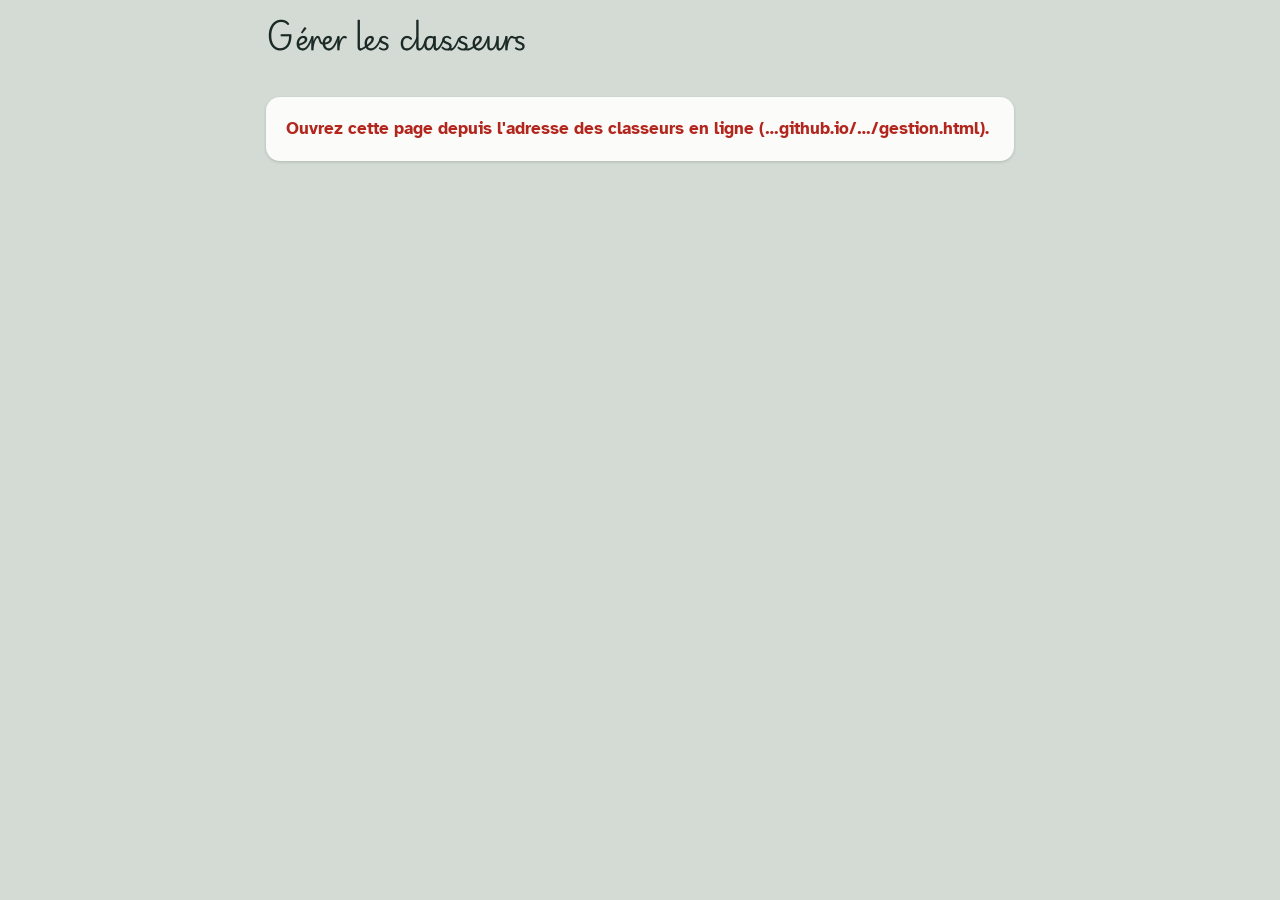
<file: gestion.html>
<!doctype html>
<html lang="fr">
<head>
<meta charset="utf-8">
<meta name="viewport" content="width=device-width, initial-scale=1, viewport-fit=cover">
<meta name="robots" content="noindex, nofollow">
<meta name="apple-mobile-web-app-capable" content="yes">
<meta name="mobile-web-app-capable" content="yes">
<meta name="apple-mobile-web-app-title" content="Gérer le classeur">
<title>Gérer le classeur</title>
<style>
/* Page de gestion : une colonne de cartes-intercalaires, une barre « Publier » collée en bas.
   Les changements restent sur l'appareil jusqu'à « Publier », qui les envoie en une seule fois. */
@font-face { font-family: "Playwrite FR Moderne"; src: url("vendor/fonts/playwrite-fr-moderne-latin-400-normal.woff2") format("woff2"); font-display: swap; }
@font-face { font-family: "Atkinson Hyperlegible"; src: url("vendor/fonts/atkinson-hyperlegible-latin-400-normal.woff2") format("woff2"); font-weight: 400; font-display: swap; }
@font-face { font-family: "Atkinson Hyperlegible"; src: url("vendor/fonts/atkinson-hyperlegible-latin-700-normal.woff2") format("woff2"); font-weight: 700; font-display: swap; }

:root {
  --fond: #d3dbd4;
  --carte: #fbfcfa;
  --texte: #1b2a26;
  --doux: #55655e;
  --trait: #b8c4bb;
  --champ: #ffffff;
  --bleu: #2a4a9c;
  --bleu-texte: #ffffff;
  --rouge: #b3261e;
  --vert: #24734a;
  --ombre: rgba(20, 35, 30, .18);
  --onglet-1: #f3a7ba; --onglet-2: #f4d36b; --onglet-3: #a2d7a7;
  --onglet-4: #9dc8ef; --onglet-5: #f5b481; --onglet-6: #c6b5ee;
  --encre-onglet: #1d2a5e;
  --ecriture: "Playwrite FR Moderne", "Segoe Script", cursive;
  --lecture: "Atkinson Hyperlegible", system-ui, -apple-system, "Segoe UI", Roboto, sans-serif;
}
@media (prefers-color-scheme: dark) {
  :root:not([data-theme="light"]) {
    --fond: #17231e; --carte: #1f2d27; --texte: #e7eee8; --doux: #a3b3aa; --trait: #3d5047;
    --champ: #15201b; --bleu: #9db6f5; --bleu-texte: #10182f; --rouge: #ff8a80; --vert: #7fd3a3;
    --ombre: rgba(0, 0, 0, .45); color-scheme: dark;
  }
}
:root[data-theme="dark"] {
  --fond: #17231e; --carte: #1f2d27; --texte: #e7eee8; --doux: #a3b3aa; --trait: #3d5047;
  --champ: #15201b; --bleu: #9db6f5; --bleu-texte: #10182f; --rouge: #ff8a80; --vert: #7fd3a3;
  --ombre: rgba(0, 0, 0, .45); color-scheme: dark;
}

*, *::before, *::after { box-sizing: border-box; }
[hidden] { display: none !important; }
body {
  margin: 0; background: var(--fond); color: var(--texte);
  font-family: var(--lecture); font-size: 17px; line-height: 1.45;
  -webkit-text-size-adjust: 100%;
}
.page {
  max-width: 780px; margin: 0 auto;
  padding-top: max(16px, env(safe-area-inset-top, 0px));
  padding-bottom: 140px;
  padding-left: max(16px, env(safe-area-inset-left, 0px));
  padding-right: max(16px, env(safe-area-inset-right, 0px));
  display: grid; gap: 20px;
}
.entete { display: flex; align-items: center; gap: 12px; flex-wrap: wrap; }
.entete h1 { flex: 1 1 auto; margin: 0; font-family: var(--ecriture); font-weight: 400; font-size: 1.7rem; line-height: 1.6; }

button, .bouton, select, input { font: inherit; }
.bouton {
  display: inline-flex; align-items: center; justify-content: center; gap: 8px;
  min-height: 44px; padding: 0 16px; border-radius: 22px;
  border: 1px solid var(--trait); background: var(--carte); color: var(--texte);
  font-weight: 700; text-decoration: none; cursor: pointer; -webkit-tap-highlight-color: transparent;
}
.bouton:disabled { opacity: .45; cursor: default; }
.bouton--principal { background: var(--bleu); border-color: var(--bleu); color: var(--bleu-texte); }
.bouton--discret { border-color: transparent; background: transparent; color: var(--doux); font-weight: 400; text-decoration: underline; padding: 0 4px; }
:focus-visible { outline: 3px solid var(--bleu); outline-offset: 2px; }
svg.i { width: 20px; height: 20px; fill: none; stroke: currentColor; stroke-width: 1.9; stroke-linecap: round; stroke-linejoin: round; flex: none; }

.carte { background: var(--carte); border-radius: 14px; padding: 20px; box-shadow: 0 1px 3px var(--ombre); }
.carte h2 { margin: 0 0 8px; font-size: 1.2rem; }
.carte p { margin: 0 0 12px; }
.etapes { margin: 0 0 16px; padding-left: 1.3em; display: grid; gap: 8px; }
.champ { display: grid; gap: 6px; }
.champ span { font-weight: 700; font-size: .95rem; }
.champ input {
  width: 100%; min-height: 46px; padding: 8px 12px; border-radius: 10px;
  border: 1px solid var(--trait); background: var(--champ); color: var(--texte);
}
.ligne-boutons { display: flex; flex-wrap: wrap; gap: 10px; align-items: center; margin-top: 14px; }
.note { color: var(--doux); font-size: .92rem; }
.erreur { color: var(--rouge); font-weight: 700; }

/* Page de garde */
details.carte summary { cursor: pointer; font-weight: 700; font-size: 1.05rem; list-style-position: inside; }
details.carte[open] summary { margin-bottom: 14px; }
.reglages { display: grid; gap: 14px; }

/* Intercalaires */
.rubriques { display: grid; gap: 26px; }
.rubrique { position: relative; }
.rubrique__onglet {
  display: flex; align-items: center; gap: 6px; flex-wrap: wrap;
  width: fit-content; max-width: 100%; padding: 8px 8px 8px 14px;
  background: var(--c); color: var(--encre-onglet); border-radius: 12px 12px 0 0;
}
.rubrique__nom {
  min-width: 0; width: 15em; max-width: 100%; min-height: 40px; padding: 4px 8px;
  border: 1px solid transparent; border-radius: 8px; background: rgba(255, 255, 255, .55); color: var(--encre-onglet);
  font-weight: 700; font-size: 1.05rem;
}
.rubrique__nom:focus { background: #fff; border-color: var(--encre-onglet); }
.rubrique__corps {
  background: var(--carte); border-radius: 0 14px 14px 14px; box-shadow: 0 1px 3px var(--ombre);
  border-top: 5px solid var(--c); padding: 6px 14px 14px;
}
.c0 { --c: #c9cfcb; } .c1 { --c: var(--onglet-1); } .c2 { --c: var(--onglet-2); } .c3 { --c: var(--onglet-3); }
.c4 { --c: var(--onglet-4); } .c5 { --c: var(--onglet-5); } .c6 { --c: var(--onglet-6); }

.fiches { list-style: none; margin: 0; padding: 0; }
.fiche { display: flex; align-items: center; gap: 10px; padding: 10px 0; border-bottom: 1px solid var(--trait); }
.fiche__texte { flex: 1 1 auto; min-width: 0; display: grid; gap: 2px; }
.fiche__titre {
  width: 100%; min-height: 42px; padding: 6px 10px; border-radius: 8px;
  border: 1px solid transparent; background: transparent; color: var(--texte); font-weight: 700;
}
.fiche__titre:hover { border-color: var(--trait); }
.fiche__titre:focus { border-color: var(--bleu); background: var(--champ); }
.fiche__meta { padding: 0 10px; font-size: .88rem; color: var(--doux); overflow-wrap: anywhere; }
.fiche__meta a { color: inherit; }
.fiche__meta .nouvelle { color: var(--vert); font-weight: 700; }
.fiche__meta .attention { color: var(--rouge); font-weight: 700; }
.outils { display: flex; gap: 4px; flex: none; align-items: center; }
.icone {
  position: relative; display: inline-grid; place-items: center; width: 40px; height: 40px;
  border-radius: 50%; border: 0; background: transparent; color: var(--texte); cursor: pointer;
  -webkit-tap-highlight-color: transparent;
}
.icone:hover:not(:disabled) { background: rgba(127, 140, 133, .18); }
.icone:disabled { opacity: .25; cursor: default; }
.icone--suppr { color: var(--rouge); }
.rubrique__onglet .icone { color: var(--encre-onglet); }
.icone select { position: absolute; inset: 0; width: 100%; height: 100%; opacity: 0; cursor: pointer; font-size: 16px; }
.est-supprimee .fiche__titre, .est-supprimee .fiche__meta, .rubrique.est-supprimee .rubrique__nom { text-decoration: line-through; opacity: .55; }
.restaurer { min-height: 36px; padding: 0 12px; font-size: .9rem; }

.ajouter {
  position: relative; display: flex; align-items: center; justify-content: center; gap: 8px;
  margin-top: 12px; min-height: 48px; border: 2px dashed var(--trait); border-radius: 12px;
  color: var(--bleu); font-weight: 700; cursor: pointer;
}
.ajouter input { position: absolute; inset: 0; opacity: 0; cursor: pointer; }
.vide { margin: 12px 0 0; color: var(--doux); font-size: .92rem; }
.nouvel-intercalaire { justify-self: start; }

/* Barre « Publier » */
.barre {
  position: fixed; left: 0; right: 0; bottom: 0; z-index: 20;
  background: var(--carte); box-shadow: 0 -2px 12px var(--ombre);
  padding-top: 12px; padding-bottom: max(12px, env(safe-area-inset-bottom, 0px));
  padding-left: max(16px, env(safe-area-inset-left, 0px)); padding-right: max(16px, env(safe-area-inset-right, 0px));
}
.barre__dedans { max-width: 780px; margin: 0 auto; display: flex; align-items: center; gap: 12px; flex-wrap: wrap; }
.barre__texte { flex: 1 1 260px; min-width: 0; margin: 0; }
.barre__texte strong { display: block; }
.barre.est-ok .barre__texte strong { color: var(--vert); }
.barre.est-erreur .barre__texte strong { color: var(--rouge); }
.occupe .page { pointer-events: none; opacity: .7; }

@media (max-width: 560px) {
  .fiche { flex-wrap: wrap; }
  .fiche .outils { width: 100%; justify-content: flex-end; }
  .rubrique__nom { width: 100%; }
}
@media (prefers-reduced-motion: no-preference) {
  .bouton, .icone { transition: background-color .15s ease; }
}

/* Classeurs (un par classe) */
.periode { border: 0; margin: 0; padding: 0; display: grid; gap: 8px; }
.periode legend { font-weight: 700; font-size: .95rem; margin-bottom: 6px; padding: 0; }
.periode input[type="date"] { min-height: 46px; }
.choix { display: flex; flex-wrap: wrap; gap: 10px; align-items: center; }
.puce {
  display: inline-flex; align-items: center; gap: 8px; min-height: 44px; padding: 0 16px 0 12px;
  border-radius: 22px; border: 2px solid transparent; background: var(--carte); color: var(--texte);
  font-weight: 700; cursor: pointer; box-shadow: 0 1px 2px var(--ombre); -webkit-tap-highlight-color: transparent;
}
.puce[aria-pressed="true"] { border-color: var(--texte); }
.puce.est-supprimee span:last-child { text-decoration: line-through; opacity: .6; }
.puce__pastille { width: 16px; height: 16px; border-radius: 50%; background: var(--k); flex: none; }
.puce--ajout { background: transparent; border: 2px dashed var(--trait); box-shadow: none; color: var(--bleu); }
.k-bleu { --k: #2a4a9c; } .k-rouge { --k: #b23a3a; } .k-vert { --k: #2f7a55; }
.k-violet { --k: #6a4aa0; } .k-orange { --k: #cf7428; } .k-gris { --k: #4b5563; }
.classeur-carte { border-top: 8px solid var(--k); display: grid; gap: 14px; }
.classeur-carte__haut { display: flex; align-items: center; gap: 8px; flex-wrap: wrap; }
.classeur-carte__haut h2 { flex: 1 1 auto; margin: 0; }
.deux { display: grid; gap: 14px; grid-template-columns: repeat(auto-fit, minmax(220px, 1fr)); }
.couleurs { display: flex; gap: 10px; flex-wrap: wrap; border: 0; margin: 0; padding: 0; }
.couleurs legend { font-weight: 700; font-size: .95rem; margin-bottom: 6px; padding: 0; }
.couleur { position: relative; width: 44px; height: 44px; border-radius: 50%; background: var(--k); cursor: pointer; }
.couleur input { position: absolute; inset: 0; opacity: 0; cursor: pointer; margin: 0; }
.couleur:has(input:checked) { box-shadow: 0 0 0 3px var(--carte), 0 0 0 6px var(--texte); }
.couleur:has(input:focus-visible) { outline: 3px solid var(--bleu); outline-offset: 6px; }
.lien-eleves { display: flex; gap: 8px; flex-wrap: wrap; align-items: center; }
.lien-eleves input { flex: 1 1 240px; min-width: 0; min-height: 44px; padding: 8px 12px; border-radius: 10px; border: 1px solid var(--trait); background: var(--champ); color: var(--texte); font-size: .92rem; }
.bouton--danger { color: var(--rouge); }
.bandeau { border-left: 6px solid var(--vert); }
.bandeau--cle { border-left-color: #cf7428; }
.bandeau--cle p { margin: 0 0 10px; }
.case { display: flex; gap: 12px; align-items: flex-start; margin-top: 16px; cursor: pointer; }
.case input { width: 22px; height: 22px; margin: 2px 0 0; flex: none; }
.alerte { margin: 0; padding: 10px 12px; border-radius: 10px; background: rgba(179, 38, 30, .08); color: var(--texte); }
</style>
</head>
<body>
<div class="page">
  <header class="entete">
    <h1>Gérer les classeurs</h1>
  </header>

  <p class="carte" id="ecran-chargement" role="status">Ouverture…</p>

  <section class="carte" id="ecran-connexion" hidden>
    <h2>Relier cet appareil aux classeurs</h2>
    <p>Pour modifier les classeurs depuis cet appareil, il faut une clé d'accès GitHub. Cela se fait une seule fois par appareil.</p>
    <ol class="etapes">
      <li>Touchez <b>Créer la clé</b> : GitHub s'ouvre dans un nouvel onglet (connectez-vous si on vous le demande).</li>
      <li>Dans <b>Expiration</b>, choisissez <b>No expiration</b>, puis descendez tout en bas et touchez <b>Generate token</b>.</li>
      <li>Touchez l'icône de copie à côté du code qui commence par <b>ghp_</b>, revenez ici et collez-le ci-dessous.</li>
    </ol>
    <a class="bouton" target="_blank" rel="noopener"
       href="https://github.com/settings/tokens/new?scopes=public_repo,workflow&amp;description=Gestion%20des%20classeurs">Créer la clé</a>
    <form id="form-connexion" class="ligne-boutons" autocomplete="off">
      <label class="champ" style="flex: 1 1 280px">
        <span>Clé d'accès</span>
        <input type="password" id="champ-cle" placeholder="ghp_…" autocapitalize="off" autocorrect="off" spellcheck="false" required>
      </label>
      <button type="submit" class="bouton bouton--principal" style="align-self: end">Se connecter</button>
    </form>
    <p class="erreur" id="erreur-connexion" role="alert" hidden></p>
    <p class="note">La clé reste sur cet appareil. Sur iPad ou iPhone, ajoutez cette page à l'écran d'accueil (bouton Partager, puis « Sur l'écran d'accueil ») : elle s'ouvrira comme une application et gardera la clé.</p>
  </section>

  <section id="ecran-gestion" hidden>
    <div style="display: grid; gap: 22px">
      <p class="carte bandeau" id="bandeau-maj" hidden>
        <b>Une nouvelle version des classeurs est prête.</b> Touchez <b>Publier</b> en bas de l'écran pour l'installer.
      </p>
      <div class="carte bandeau bandeau--cle" id="bandeau-cle" hidden>
        <p><b>Une correction des mises en ligne est prête, mais la clé de cet appareil ne permet pas de l'installer.</b>
          Il faut une nouvelle clé, une seule fois :</p>
        <ol class="etapes">
          <li>Touchez <b>Créer une nouvelle clé</b> : GitHub s'ouvre.</li>
          <li>Dans <b>Expiration</b>, choisissez <b>No expiration</b>, puis touchez <b>Generate token</b> tout en bas.</li>
          <li>Copiez le code qui commence par <b>ghp_</b>, revenez ici, touchez <b>Remplacer la clé</b> et collez-le.</li>
        </ol>
        <div class="ligne-boutons">
          <a class="bouton bouton--principal" target="_blank" rel="noopener" href="https://github.com/settings/tokens/new?scopes=public_repo,workflow&amp;description=Gestion%20des%20classeurs">Créer une nouvelle clé</a>
          <button type="button" class="bouton" id="remplacer-cle">Remplacer la clé</button>
        </div>
      </div>
      <nav class="choix" id="choix-classeurs" aria-label="Classeurs"></nav>
      <div id="classeur-courant"></div>
      <div class="rubriques" id="rubriques"></div>
      <button type="button" class="bouton nouvel-intercalaire" id="nouvel-intercalaire">
        <svg class="i" viewBox="0 0 20 20" aria-hidden="true"><path d="M10 4v12M4 10h12"/></svg>
        Nouvel intercalaire
      </button>
      <details class="carte">
        <summary>Réglages communs à tous les classeurs</summary>
        <label class="champ"><span>Nom affiché sur les pages de garde</span><input id="r-enseignant" placeholder="Mme Calonne"></label>
        <label class="case"><input type="checkbox" id="r-etagere">
          <span>Montrer tous les classeurs sur la page d'accueil du site. Déconseillé : chaque classe pourrait alors ouvrir les classeurs des autres.</span></label>
      </details>
      <p class="note">Les changements ne sont visibles par les élèves qu'après avoir touché <b>Publier</b>.
        <button type="button" class="bouton bouton--discret" id="deconnexion">Retirer la clé de cet appareil</button>
        <label class="bouton bouton--discret" style="position: relative">Installer une mise à jour reçue
          <input type="file" id="fichier-maj" accept=".html,text/html" style="position: absolute; inset: 0; opacity: 0"></label></p>
    </div>
  </section>

  <p class="carte erreur" id="ecran-erreur" role="alert" hidden></p>
</div>

<footer class="barre" id="barre" hidden>
  <div class="barre__dedans">
    <p class="barre__texte" role="status"><strong id="barre-titre"></strong><span id="barre-detail"></span></p>
    <button type="button" class="bouton" id="annuler">Annuler</button>
    <button type="button" class="bouton bouton--principal" id="publier">Publier</button>
  </div>
</footer>

<!-- Nouvelle version du classeur, installée par « Publier » si celle en ligne est différente.
     Rempli par tools/assembler-gestion.mjs : ne pas modifier à la main. -->
<script type="application/json" id="mise-a-jour">{"index.html":"\u003c!doctype html>\n\u003chtml lang=\"fr\">\n\u003chead>\n\u003cmeta charset=\"utf-8\">\n\u003cmeta name=\"viewport\" content=\"width=device-width, initial-scale=1, viewport-fit=cover\">\n\u003cmeta name=\"robots\" content=\"noindex, nofollow\">\n\u003ctitle>Classeur de mathématiques\u003c/title>\n\u003clink rel=\"stylesheet\" href=\"style.css\">\n\u003c/head>\n\u003cbody>\n\u003cdiv class=\"app\" id=\"app\">\n\n  \u003cheader class=\"barre barre--haut\">\n    \u003ch1 class=\"nom\" id=\"nom\">Classeur\u003c/h1>\n    \u003cdiv class=\"outils\">\n      \u003ca class=\"bouton\" id=\"btn-classeurs\" href=\"./\" hidden>\n        \u003csvg viewBox=\"0 0 20 20\" aria-hidden=\"true\">\u003cpath d=\"M3.5 4h3v12h-3zM8.5 4h3v12h-3zM13.5 5l2.8-.8 2.2 11.4-2.8.7z\" />\u003c/svg>\n        \u003cspan>Classeurs\u003c/span>\n      \u003c/a>\n      \u003cbutton type=\"button\" class=\"bouton\" id=\"btn-sommaire\">\n        \u003csvg viewBox=\"0 0 20 20\" aria-hidden=\"true\">\u003cpath d=\"M4 5h12M4 10h12M4 15h8\" />\u003c/svg>\n        \u003cspan>Sommaire\u003c/span>\n      \u003c/button>\n      \u003cbutton type=\"button\" class=\"bouton\" id=\"btn-loupe\" disabled>\n        \u003csvg viewBox=\"0 0 20 20\" aria-hidden=\"true\">\u003ccircle cx=\"8.5\" cy=\"8.5\" r=\"5\" />\u003cpath d=\"M12.5 12.5 17 17M6.5 8.5h4M8.5 6.5v4\" />\u003c/svg>\n        \u003cspan>Agrandir\u003c/span>\n      \u003c/button>\n      \u003ca class=\"bouton\" id=\"btn-pdf\" target=\"_blank\" rel=\"noopener\" hidden>\n        \u003csvg viewBox=\"0 0 20 20\" aria-hidden=\"true\">\u003cpath d=\"M10 3v9m0 0-3.5-3.5M10 12l3.5-3.5M4 16h12\" />\u003c/svg>\n        \u003cspan>PDF\u003c/span>\n      \u003c/a>\n    \u003c/div>\n  \u003c/header>\n\n  \u003cmain class=\"table\" id=\"table\">\n    \u003cdiv class=\"classeur\" id=\"classeur\" hidden>\n      \u003cnav class=\"onglets\" id=\"onglets\" aria-label=\"Intercalaires\">\u003c/nav>\n      \u003cdiv class=\"carton\">\n        \u003cdiv id=\"livre\">\u003c/div>\n        \u003cdiv class=\"anneaux\" aria-hidden=\"true\">\u003ci>\u003c/i>\u003ci>\u003c/i>\u003ci>\u003c/i>\u003ci>\u003c/i>\u003c/div>\n      \u003c/div>\n    \u003c/div>\n    \u003cp class=\"message\" id=\"message\" role=\"status\">Ouverture du classeur…\u003c/p>\n  \u003c/main>\n\n  \u003cfooter class=\"barre barre--bas\">\n    \u003cbutton type=\"button\" class=\"bouton bouton--rond\" id=\"btn-prec\" aria-label=\"Page précédente\" disabled>\n      \u003csvg viewBox=\"0 0 20 20\" aria-hidden=\"true\">\u003cpath d=\"M12.5 4 6.5 10l6 6\" />\u003c/svg>\n    \u003c/button>\n    \u003cdiv class=\"repere\">\n      \u003cinput type=\"range\" id=\"curseur\" min=\"1\" max=\"1\" value=\"1\" step=\"1\" aria-label=\"Aller à la page\">\n      \u003cp class=\"ou\">\u003cstrong id=\"ou-page\">&nbsp;\u003c/strong>\u003cspan id=\"ou-titre\">\u003c/span>\u003c/p>\n    \u003c/div>\n    \u003cbutton type=\"button\" class=\"bouton bouton--rond\" id=\"btn-suiv\" aria-label=\"Page suivante\" disabled>\n      \u003csvg viewBox=\"0 0 20 20\" aria-hidden=\"true\">\u003cpath d=\"m7.5 4 6 6-6 6\" />\u003c/svg>\n    \u003c/button>\n  \u003c/footer>\n\u003c/div>\n\n\u003cdiv class=\"loupe\" id=\"loupe\" role=\"dialog\" aria-modal=\"true\" aria-label=\"Page agrandie\" hidden>\n  \u003cdiv class=\"barre barre--haut\">\n    \u003cp class=\"nom\" id=\"loupe-titre\">\u003c/p>\n    \u003cdiv class=\"outils\">\n      \u003cbutton type=\"button\" class=\"bouton bouton--rond\" id=\"loupe-moins\" aria-label=\"Réduire\">\n        \u003csvg viewBox=\"0 0 20 20\" aria-hidden=\"true\">\u003cpath d=\"M5 10h10\" />\u003c/svg>\n      \u003c/button>\n      \u003cbutton type=\"button\" class=\"bouton bouton--rond\" id=\"loupe-plus\" aria-label=\"Agrandir encore\">\n        \u003csvg viewBox=\"0 0 20 20\" aria-hidden=\"true\">\u003cpath d=\"M5 10h10M10 5v10\" />\u003c/svg>\n      \u003c/button>\n      \u003cbutton type=\"button\" class=\"bouton\" id=\"loupe-fermer\">\u003cspan>Fermer\u003c/span>\u003c/button>\n    \u003c/div>\n  \u003c/div>\n  \u003cdiv class=\"loupe__zone\" id=\"loupe-zone\">\u003c/div>\n\u003c/div>\n\n\u003cscript src=\"vendor/page-flip.browser.js\">\u003c/script>\n\u003cscript type=\"module\" src=\"app.js\">\u003c/script>\n\u003c/body>\n\u003c/html>\n","app.js":"// Classeur virtuel : lit classeur.json, assemble les feuilles (garde, sommaire, intercalaires, PDF)\n// et les donne à feuilleter.\nimport * as pdfjs from './vendor/pdf.min.js';\n\npdfjs.GlobalWorkerOptions.workerSrc = new URL('./vendor/pdf.worker.min.js', import.meta.url).href;\nconst POLICES_PDF = new URL('./vendor/standard_fonts/', import.meta.url).href;\n\nconst A4 = 210 / 297;\nconst NB_COULEURS = 6;\n// Les iPhone et iPad limitent la mémoire des images : on plafonne la taille de chaque page dessinée.\nconst PIXELS_MAX_PAGE = 4e6;\nconst PIXELS_MAX_LOUPE = 8e6;\nconst GARDER_AUTOUR = 4;   // pages gardées en mémoire de part et d'autre de la lecture\nconst DESSINER_AUTOUR = 3; // pages préparées d'avance\nconst ZOOMS = [1, 1.5, 2, 3];\n\nconst $ = (id) => document.getElementById(id);\nconst el = (balise, classe, texte) => {\n  const e = document.createElement(balise);\n  if (classe) e.className = classe;\n  if (texte !== undefined) e.textContent = texte;\n  return e;\n};\n// Le numéro de version (changé à chaque mise en ligne) évite que GitHub serve une copie périmée d'un fichier.\nlet VERSION = '';\nconst adresse = (chemin) => chemin.split('/').map(encodeURIComponent).join('/') + (VERSION ? `?v=${VERSION.slice(0, 12)}` : '');\nconst pluriel = (n, mot) => `${n} ${mot}${n > 1 ? 's' : ''}`;\nconst sansAnimation = matchMedia('(prefers-reduced-motion: reduce)');\n\nconst table = $('table');\nconst classeurEl = $('classeur');\nconst livre = $('livre');\n\nlet pages = [];       // toutes les feuilles, dans l'ordre\nlet rubriques = [];   // les intercalaires\nlet flip = null;      // la bibliothèque de feuilletage\nlet cible = null;     // page vers laquelle on est en train de sauter\n\n/* ---------- Chargement des PDF ---------- */\nconst documentsOuverts = new Map();\nfunction ouvrir(doc) {\n  if (!documentsOuverts.has(doc.fichier)) {\n    const tache = pdfjs.getDocument({ url: adresse(doc.fichier), standardFontDataUrl: POLICES_PDF });\n    documentsOuverts.set(doc.fichier, tache.promise);\n  }\n  return documentsOuverts.get(doc.fichier);\n}\n\n/* ---------- Assemblage du classeur ---------- */\nfunction decouperSommaire(lignes) {\n  // Répartit les lignes du sommaire sur une ou plusieurs feuilles, sans laisser un titre seul en bas.\n  const feuilles = [[]];\n  let place = 15;\n  lignes.forEach((ligne, i) => {\n    const suivante = lignes[i + 1];\n    const besoin = ligne.poids + (ligne.genre === 'entete' && suivante ? suivante.poids : 0);\n    if (besoin > place && feuilles[feuilles.length - 1].length) {\n      feuilles.push([]);\n      place = 20;\n    }\n    feuilles[feuilles.length - 1].push(ligne);\n    place -= ligne.poids;\n  });\n  return feuilles;\n}\n\nfunction assembler(donnees) {\n  rubriques = donnees.rubriques.filter((r) => r.documents.length);\n  rubriques.forEach((r, i) => { r.couleur = `c${(i % NB_COULEURS) + 1}`; });\n\n  const lignes = rubriques.flatMap((r) => [\n    { genre: 'entete', rubrique: r, poids: 2.5 },\n    ...r.documents.map((d) => ({ genre: 'fiche', doc: d, poids: Math.ceil(d.titre.length / 30) })),\n  ]);\n\n  pages = [{ genre: 'garde' }];\n  decouperSommaire(lignes).forEach((bloc, i) => pages.push({ genre: 'sommaire', lignes: bloc, suite: i > 0 }));\n  for (const r of rubriques) {\n    r.page = pages.length;\n    pages.push({ genre: 'intercalaire', rubrique: r });\n    for (const d of r.documents) {\n      d.page = pages.length;\n      for (let n = 1; n \u003c= d.pages; n++) pages.push({ genre: 'pdf', rubrique: r, doc: d, numero: n });\n    }\n  }\n  if (pages.length % 2) pages.push({ genre: 'notes' });\n}\n\nfunction ligneSommaire(titre, page) {\n  const b = el('button', 'ligne');\n  b.type = 'button';\n  b.dataset.aller = page;\n  b.append(el('span', 'ligne__titre', titre), el('span', 'ligne__points'), el('span', 'ligne__page', page + 1));\n  return b;\n}\n\nfunction dessinerFeuille(p, i, donnees) {\n  const page = el('div', 'page');\n  page.dataset.density = 'soft';\n  const f = el('div', 'feuille');\n  page.append(f);\n\n  if (p.genre === 'garde') {\n    f.classList.add('seyes', 'garde');\n    const etiquette = el('div', 'etiquette');\n    etiquette.append(el('h2', 'etiquette__titre', donnees.titre), el('hr', 'etiquette__trait'));\n    if (donnees.sousTitre) etiquette.append(el('p', 'etiquette__sous', donnees.sousTitre));\n    if (donnees.enseignant) etiquette.append(el('p', 'etiquette__nom', donnees.enseignant));\n    const conseil = el('p', 'conseil');\n    conseil.innerHTML = '\u003cb>Pour feuilleter\u003c/b> : fais glisser une page, utilise les flèches, ou touche un intercalaire.';\n    f.append(etiquette, conseil);\n  } else if (p.genre === 'sommaire') {\n    f.classList.add('seyes', 'sommaire');\n    const titre = el('h2', 'sommaire__titre');\n    titre.append(el('span', '', p.suite ? 'Sommaire (suite)' : 'Sommaire'));\n    const liste = el('div', 'sommaire__liste');\n    for (const ligne of p.lignes) {\n      if (ligne.genre === 'entete') {\n        const b = el('button', `entete ${ligne.rubrique.couleur}`);\n        b.type = 'button';\n        b.dataset.aller = ligne.rubrique.page;\n        b.append(el('span', 'entete__titre', ligne.rubrique.titre));\n        liste.append(b);\n      } else {\n        liste.append(ligneSommaire(ligne.doc.titre, ligne.doc.page));\n      }\n    }\n    f.append(titre, liste, el('span', 'folio', i + 1));\n  } else if (p.genre === 'intercalaire') {\n    const r = p.rubrique;\n    f.classList.add('intercalaire', r.couleur);\n    const liste = el('div', 'intercalaire__liste');\n    liste.style.setProperty('--lignes', r.documents.length);\n    r.documents.forEach((d) => liste.append(ligneSommaire(d.titre, d.page)));\n    const nbPages = r.documents.reduce((s, d) => s + d.pages, 0);\n    f.append(\n      el('h2', 'intercalaire__titre', r.titre),\n      el('p', 'intercalaire__compte', `${pluriel(r.documents.length, 'fiche')} · ${pluriel(nbPages, 'page')}`),\n      liste,\n      el('span', 'folio', i + 1),\n    );\n  } else if (p.genre === 'pdf') {\n    f.append(el('p', 'attente', 'Chargement de la page…'));\n  } else {\n    f.classList.add('seyes');\n  }\n  // En page simple, la bibliothèque fait tourner une copie de la feuille : une copie de \u003ccanvas> est vide,\n  // on y recopie donc l'image de la page.\n  page.cloneNode = function (profond) {\n    const copie = HTMLElement.prototype.cloneNode.call(this, profond);\n    const origine = this.querySelector('canvas');\n    const double = copie.querySelector('canvas');\n    if (origine && double && origine.width) double.getContext('2d').drawImage(origine, 0, 0);\n    return copie;\n  };\n  p.el = page;\n  p.feuille = f;\n  return page;\n}\n\n/* ---------- Dimensions : double page sur grand écran, page simple sinon ---------- */\nfunction disposer() {\n  const cadre = table.getBoundingClientRect();\n  const zone = { width: cadre.width, height: cadre.height - 16 }; // un peu d'air pour l'ombre du classeur\n  const double = zone.width >= 720 && zone.width > zone.height * 1.15;\n  const bord = double ? Math.round(Math.min(12, Math.max(7, zone.width * 0.008))) : 6;\n  let largeur;\n  if (double) {\n    const onglets = Math.round(Math.min(130, Math.max(88, zone.width * 0.1)));\n    classeurEl.style.setProperty('--onglets', `${onglets}px`);\n    largeur = Math.min(zone.width - onglets - 2 * bord, (zone.height - 2 * bord) * 2 * A4);\n  } else {\n    largeur = Math.min(zone.width - 2 * bord, (zone.height - 40 - 2 * bord) * A4);\n  }\n  largeur = Math.max(160, Math.floor(largeur));\n  classeurEl.dataset.mode = double ? 'double' : 'simple';\n  classeurEl.style.setProperty('--livre', `${largeur + (double ? 0 : 2 * bord)}px`);\n  classeurEl.style.setProperty('--bord', `${bord}px`);\n  livre.style.setProperty('--u', `${(double ? largeur / 2 : largeur) / 100}px`);\n  if (flip) {\n    // La bibliothèque choisit « page simple » quand la largeur passe sous 2 × minWidth : on s'en sert pour décider nous-mêmes.\n    flip.getSettings().minWidth = double ? 1 : 1e6;\n    flip.update();\n  }\n  return double;\n}\n\n/* ---------- Dessin des pages PDF, au plus près de la page affichée ---------- */\nconst densite = () => Math.min(window.devicePixelRatio || 1, 3);\nconst cleRendu = () => {\n  const { pageWidth, height } = flip.getBoundsRect();\n  return `${Math.round(pageWidth)}x${Math.round(height)}@${densite()}`;\n};\n\n// Safari ne rend la mémoire d'un canvas qu'une fois sa taille remise à zéro.\nfunction jeter(canvas) {\n  if (!canvas) return;\n  canvas.width = 0;\n  canvas.height = 0;\n  canvas.remove();\n}\n\nfunction prochaineADessiner() {\n  const centre = cible ?? flip.getCurrentPageIndex();\n  const cle = cleRendu();\n  let choix = null;\n  let distanceChoix = Infinity;\n  pages.forEach((p, i) => {\n    if (p.genre !== 'pdf') return;\n    const distance = Math.min(Math.abs(i - centre), Math.abs(i - flip.getCurrentPageIndex()));\n    if (distance > GARDER_AUTOUR && p.rendu) {\n      // Loin de la lecture : on libère la mémoire.\n      jeter(p.feuille.querySelector('canvas'));\n      p.el.classList.remove('est-prete');\n      p.rendu = null;\n    }\n    if (distance \u003c= DESSINER_AUTOUR && p.rendu !== cle && !p.erreur && Math.abs(i - centre) \u003c distanceChoix) {\n      choix = p;\n      distanceChoix = Math.abs(i - centre);\n    }\n  });\n  return choix;\n}\n\nasync function dessiner(p) {\n  const cle = cleRendu();\n  const { pageWidth, height } = flip.getBoundsRect();\n  try {\n    const page = await (await ouvrir(p.doc)).getPage(p.numero);\n    const base = page.getViewport({ scale: 1 });\n    let echelle = Math.min(pageWidth / base.width, height / base.height) * densite();\n    const pixels = base.width * base.height * echelle * echelle;\n    if (pixels > PIXELS_MAX_PAGE) echelle *= Math.sqrt(PIXELS_MAX_PAGE / pixels);\n    const vue = page.getViewport({ scale: echelle });\n    const canvas = el('canvas');\n    canvas.width = Math.ceil(vue.width);\n    canvas.height = Math.ceil(vue.height);\n    await page.render({ canvasContext: canvas.getContext('2d'), viewport: vue }).promise;\n    jeter(p.feuille.querySelector('canvas'));\n    p.feuille.append(canvas);\n    p.el.classList.add('est-prete');\n    p.rendu = cle;\n  } catch (erreur) {\n    console.error(`Page illisible : ${p.doc.fichier}`, erreur);\n    p.erreur = true;\n    p.feuille.querySelector('.attente').textContent = /404|Missing/i.test(`${erreur && (erreur.name + erreur.message)}`)\n      ? `Cette fiche vient d'être mise à jour (${p.doc.titre}) : recharge la page pour la voir.`\n      : `Cette page n'a pas pu être affichée (${p.doc.titre}).`;\n  }\n}\n\nlet dessinEnCours = false;\nasync function dessinerAutour() {\n  if (dessinEnCours || !flip) return;\n  dessinEnCours = true;\n  try {\n    for (let p = prochaineADessiner(); p; p = prochaineADessiner()) await dessiner(p);\n  } finally {\n    dessinEnCours = false;\n  }\n}\n\n/* ---------- Navigation ---------- */\nconst estDouble = () => flip.getOrientation() === 'landscape';\nfunction visibles() {\n  const c = flip.getCurrentPageIndex();\n  return estDouble() ? [c, c + 1].filter((i) => i \u003c pages.length) : [c];\n}\n\nfunction aller(n, anime = true) {\n  n = Math.max(0, Math.min(pages.length - 1, n));\n  if (visibles().includes(n)) return;\n  cible = n;\n  dessinerAutour();\n  if (anime && !sansAnimation.matches) flip.flip(n);\n  else flip.turnToPage(n);\n}\nconst suivante = () => (sansAnimation.matches ? flip.turnToNextPage() : flip.flipNext());\nconst precedente = () => (sansAnimation.matches ? flip.turnToPrevPage() : flip.flipPrev());\n\nfunction decrire(indices) {\n  const noms = [];\n  for (const p of indices.map((i) => pages[i])) {\n    const nom = p.genre === 'pdf' ? p.doc.titre\n      : p.genre === 'intercalaire' ? p.rubrique.titre\n      : p.genre === 'sommaire' ? 'Sommaire'\n      : p.genre === 'garde' ? 'Page de garde' : '';\n    if (nom && !noms.includes(nom)) noms.push(nom);\n  }\n  return noms.join(' · ');\n}\n\nfunction actualiser() {\n  const vus = visibles();\n  const premier = vus[0];\n  const dernier = vus[vus.length - 1];\n  $('ou-page').textContent = vus.length > 1\n    ? `Pages ${premier + 1}–${dernier + 1} sur ${pages.length}`\n    : `Page ${premier + 1} sur ${pages.length}`;\n  $('ou-titre').textContent = decrire(vus);\n  $('curseur').value = premier + 1;\n  $('btn-prec').disabled = premier === 0;\n  $('btn-suiv').disabled = dernier >= pages.length - 1;\n\n  const rubriqueOuverte = vus.map((i) => pages[i].rubrique).filter(Boolean).pop();\n  for (const b of $('onglets').children) {\n    const ouvert = rubriques[b.dataset.rubrique] === rubriqueOuverte;\n    b.classList.toggle('est-ouvert', ouvert);\n    b.setAttribute('aria-current', ouvert ? 'true' : 'false');\n    if (ouvert && classeurEl.dataset.mode === 'simple') b.scrollIntoView({ block: 'nearest', inline: 'nearest' });\n  }\n\n  const pdfVus = vus.map((i) => pages[i]).filter((p) => p.genre === 'pdf');\n  $('btn-loupe').disabled = pdfVus.length === 0;\n  const lien = $('btn-pdf');\n  lien.hidden = pdfVus.length === 0 || 'apercu' in $('app').dataset;\n  if (pdfVus.length) {\n    lien.href = adresse(pdfVus[0].doc.fichier);\n    lien.setAttribute('aria-label', `Ouvrir le PDF : ${pdfVus[0].doc.titre}`);\n  }\n  try {\n    history.replaceState(null, '', premier ? `#p${premier + 1}` : location.pathname + location.search);\n  } catch { /* adresse non modifiable ici : sans importance */ }\n}\n\nconst pageDansAdresse = () => {\n  const m = /^#p(\\d+)$/.exec(location.hash);\n  return m ? Math.max(0, Math.min(pages.length - 1, Number(m[1]) - 1)) : null;\n};\n\n/* ---------- Gestes : la souris attrape le coin d'une page, le doigt balaie ou touche un bord ---------- */\nfunction brancherGestes() {\n  // Position dans le repère de la bibliothèque de feuilletage.\n  const position = (e) => {\n    const r = flip.getUI().getDistElement().getBoundingClientRect();\n    return { x: e.clientX - r.left, y: e.clientY - r.top };\n  };\n  const doigts = new Map();\n  let sourisPosee = false;\n\n  livre.addEventListener('pointerdown', (e) => {\n    const surLien = Boolean(e.target.closest('a, button'));\n    if (e.pointerType === 'touch') {\n      doigts.set(e.pointerId, { x: e.clientX, y: e.clientY, surLien, seul: doigts.size === 0 });\n      if (doigts.size > 1) doigts.forEach((d) => { d.seul = false; });\n      return;\n    }\n    if (surLien || e.button !== 0) return;\n    sourisPosee = true;\n    flip.startUserTouch(position(e));\n    e.preventDefault();\n  });\n\n  addEventListener('pointermove', (e) => {\n    if (e.pointerType !== 'touch' && flip) flip.userMove(position(e), false);\n  });\n\n  addEventListener('pointerup', (e) => {\n    if (e.pointerType !== 'touch') {\n      if (sourisPosee) flip.userStop(position(e));\n      sourisPosee = false;\n      return;\n    }\n    const d = doigts.get(e.pointerId);\n    doigts.delete(e.pointerId);\n    if (!d || !d.seul) return;\n    const dx = e.clientX - d.x;\n    const dy = e.clientY - d.y;\n    if (Math.abs(dx) > 36 && Math.abs(dx) > 1.3 * Math.abs(dy)) {\n      // Balayage : vers la gauche on avance, vers la droite on recule, où que le doigt se pose.\n      (dx \u003c 0 ? suivante : precedente)();\n    } else if (!d.surLien && Math.hypot(dx, dy) \u003c 10) {\n      // Toucher simple : le bord droit avance, le bord gauche recule.\n      const r = livre.getBoundingClientRect();\n      const ou = (e.clientX - r.left) / r.width;\n      if (ou > 0.78) suivante();\n      else if (ou \u003c 0.22) precedente();\n    }\n  });\n  addEventListener('pointercancel', (e) => {\n    doigts.delete(e.pointerId);\n    if (e.pointerType !== 'touch' && sourisPosee) {\n      sourisPosee = false;\n      flip.userStop(position(e));\n    }\n  });\n}\n\n/* ---------- Loupe ---------- */\nconst loupe = $('loupe');\nconst loupeZone = $('loupe-zone');\nlet zoom = 0;\nlet tirage = 0;\n\nasync function dessinerLoupe() {\n  const jeton = ++tirage;\n  const aAgrandir = visibles().map((i) => pages[i]).filter((p) => p.genre === 'pdf');\n  const largeur = Math.min(loupeZone.clientWidth - 32, 1000) * ZOOMS[zoom];\n  $('loupe-moins').disabled = zoom === 0;\n  $('loupe-plus').disabled = zoom === ZOOMS.length - 1;\n  const toiles = [];\n  for (const p of aAgrandir) {\n    const page = await (await ouvrir(p.doc)).getPage(p.numero);\n    const base = page.getViewport({ scale: 1 });\n    let echelle = (largeur / base.width) * densite();\n    const pixels = base.width * base.height * echelle * echelle;\n    if (pixels > PIXELS_MAX_LOUPE) echelle *= Math.sqrt(PIXELS_MAX_LOUPE / pixels);\n    const vue = page.getViewport({ scale: echelle });\n    const canvas = el('canvas');\n    canvas.width = Math.ceil(vue.width);\n    canvas.height = Math.ceil(vue.height);\n    canvas.style.width = `${Math.round(largeur)}px`;\n    canvas.style.height = `${Math.round((largeur * base.height) / base.width)}px`;\n    await page.render({ canvasContext: canvas.getContext('2d'), viewport: vue }).promise;\n    if (jeton !== tirage) return;\n    toiles.push(canvas);\n  }\n  viderLoupe();\n  loupeZone.append(...toiles);\n}\nfunction viderLoupe() {\n  [...loupeZone.querySelectorAll('canvas')].forEach(jeter);\n}\n\nfunction ouvrirLoupe() {\n  if ($('btn-loupe').disabled) return;\n  $('loupe-titre').textContent = decrire(visibles().filter((i) => pages[i].genre === 'pdf'));\n  loupe.hidden = false;\n  zoom = loupeZone.clientWidth \u003c 600 ? 1 : 0;\n  viderLoupe();\n  dessinerLoupe();\n  $('loupe-fermer').focus();\n}\nfunction fermerLoupe() {\n  tirage++;\n  loupe.hidden = true;\n  viderLoupe();\n  $('btn-loupe').focus();\n}\nfunction zoomer(sens) {\n  const nouveau = Math.max(0, Math.min(ZOOMS.length - 1, zoom + sens));\n  if (nouveau === zoom) return;\n  zoom = nouveau;\n  dessinerLoupe();\n}\n\n/* ---------- Période d'ouverture d'un classeur ---------- */\nfunction aujourdhui() {\n  const d = new Date();\n  return `${d.getFullYear()}-${String(d.getMonth() + 1).padStart(2, '0')}-${String(d.getDate()).padStart(2, '0')}`;\n}\nconst estOuvert = (c) => (!c.debut || aujourdhui() >= c.debut) && (!c.fin || aujourdhui() \u003c= c.fin);\nconst dateEnClair = (iso) => new Date(`${iso}T12:00:00`).toLocaleDateString('fr-FR', { day: 'numeric', month: 'long', year: 'numeric' });\n\n/* ---------- Étagère : le choix du classeur quand il y en a plusieurs ---------- */\nfunction afficherEtagere(donnees, demande) {\n  const titre = donnees.enseignant ? `Les classeurs de ${donnees.enseignant}` : 'Les classeurs';\n  document.title = titre;\n  $('nom').textContent = titre;\n  $('app').classList.add('est-etagere');\n  if (!donnees.classeurs.length) {\n    annoncer(\"Aucun classeur pour l'instant. Ils apparaîtront ici dès que des fiches seront ajoutées.\", true);\n    return;\n  }\n  annoncer(demande ? \"Ce lien ne correspond à aucun classeur. Choisis le tien ci-dessous.\" : '', Boolean(demande));\n  const etagere = el('nav', 'etagere');\n  etagere.setAttribute('aria-label', 'Classeurs');\n  for (const c of donnees.classeurs) {\n    const n = c.rubriques.reduce((s, r) => s + r.documents.length, 0);\n    const lien = el('a', 'dos');\n    lien.href = `?classeur=${encodeURIComponent(c.lien)}`;\n    lien.dataset.couleur = c.couleur || 'bleu';\n    const etiquette = el('span', 'dos__etiquette');\n    etiquette.append(el('span', 'dos__nom', c.nom), el('span', 'dos__titre', c.titre), el('span', 'dos__compte', pluriel(n, 'fiche')));\n    lien.append(el('span', 'dos__anneaux'), etiquette);\n    etagere.append(lien);\n  }\n  table.append(etagere);\n}\n\n/* ---------- Démarrage ---------- */\nfunction annoncer(texte, erreur = false) {\n  const m = $('message');\n  m.textContent = texte;\n  m.classList.toggle('est-erreur', erreur);\n  m.hidden = !texte;\n}\n\nasync function compterPagesManquantes(classeur) {\n  // classeur.json donne normalement le nombre de pages ; sinon on ouvre le PDF pour le connaître.\n  for (const r of classeur.rubriques) {\n    for (const d of r.documents) {\n      if (d.pages) continue;\n      try {\n        d.pages = (await ouvrir(d)).numPages;\n      } catch (erreur) {\n        console.error(`PDF illisible : ${d.fichier}`, erreur);\n        d.pages = 0;\n      }\n    }\n    r.documents = r.documents.filter((d) => d.pages > 0);\n  }\n}\n\nasync function demarrer() {\n  let donnees;\n  try {\n    // Toujours la liste du jour : une copie de quelques minutes peut pointer vers des fiches renommées depuis.\n    const reponse = await fetch(`classeur.json?t=${Date.now()}`, { cache: 'no-store' });\n    if (!reponse.ok) throw new Error(`HTTP ${reponse.status}`);\n    donnees = await reponse.json();\n  } catch (erreur) {\n    console.error(erreur);\n    annoncer(\"Le classeur n'a pas pu s'ouvrir. Vérifie ta connexion puis recharge la page.\", true);\n    return;\n  }\n  VERSION = donnees.version || '';\n  // Ancien format (un seul classeur) : on l'emballe comme une liste d'un classeur.\n  if (!Array.isArray(donnees.classeurs)) {\n    donnees = {\n      enseignant: donnees.enseignant || '',\n      etagere: true,\n      classeurs: [{ lien: '', nom: donnees.titre || 'Classeur', titre: donnees.titre || 'Classeur de mathématiques', sousTitre: donnees.sousTitre || '', couleur: 'bleu', rubriques: donnees.rubriques || [] }],\n    };\n  }\n  const tous = donnees.classeurs;\n  const ouverts = tous.filter(estOuvert);\n  const demande = new URLSearchParams(location.search).get('classeur');\n  // Sans étagère, chaque élève n'atteint que le classeur dont il a le lien.\n  const etagere = donnees.etagere === true;\n  const classeur = (demande && tous.find((c) => c.lien === demande)) || (!demande && etagere && ouverts.length === 1 ? ouverts[0] : null);\n  if (classeur && !estOuvert(classeur)) {\n    document.title = classeur.nom;\n    $('nom').textContent = classeur.nom;\n    $('app').classList.add('est-etagere');\n    annoncer(classeur.debut && aujourdhui() \u003c classeur.debut\n      ? `Ce classeur sera disponible à partir du ${dateEnClair(classeur.debut)}.`\n      : `Ce classeur était disponible jusqu'au ${dateEnClair(classeur.fin)}.`, true);\n    return;\n  }\n  if (!classeur) {\n    if (etagere) afficherEtagere({ ...donnees, classeurs: ouverts }, demande);\n    else {\n      const titre = donnees.enseignant ? `Classeurs de ${donnees.enseignant}` : 'Classeurs';\n      document.title = titre;\n      $('nom').textContent = titre;\n      $('app').classList.add('est-etagere');\n      annoncer(demande\n        ? \"Ce lien ne correspond à aucun classeur. Vérifie le lien donné par ton professeur.\"\n        : 'Pour ouvrir ton classeur, utilise le lien donné par ton professeur.', Boolean(demande));\n    }\n    return;\n  }\n  if (etagere && ouverts.length > 1) $('btn-classeurs').hidden = false;\n  document.documentElement.dataset.couleur = classeur.couleur || 'bleu';\n  const garde = { titre: classeur.titre, sousTitre: classeur.sousTitre, enseignant: donnees.enseignant };\n  donnees = garde;\n  classeur.rubriques ??= [];\n  await compterPagesManquantes(classeur);\n  assembler(classeur);\n\n  document.title = tous.length > 1 ? `${classeur.nom} · ${classeur.titre}` : classeur.titre;\n  $('nom').textContent = document.title;\n  if (!rubriques.length) {\n    annoncer(\"Ce classeur est encore vide. Les fiches apparaîtront ici dès qu'elles seront ajoutées.\", true);\n    return;\n  }\n\n  const feuilles = pages.map((p, i) => dessinerFeuille(p, i, donnees));\n  livre.append(...feuilles);\n\n  const onglets = $('onglets');\n  rubriques.forEach((r, i) => {\n    const b = el('button', `onglet ${r.couleur}`, r.titre);\n    b.type = 'button';\n    b.dataset.rubrique = i;\n    b.title = r.titre;\n    b.addEventListener('click', () => aller(r.page));\n    onglets.append(b);\n  });\n\n  classeurEl.hidden = false;\n  annoncer('');\n  const double = disposer();\n\n  flip = new St.PageFlip(livre, {\n    width: 420, height: Math.round(420 / A4), size: 'stretch',\n    minWidth: 120, maxWidth: 4000, minHeight: 100, maxHeight: 6000,\n    showCover: false, usePortrait: true, mobileScrollSupport: false,\n    flippingTime: 650, maxShadowOpacity: 0.35, drawShadow: true,\n    useMouseEvents: false, showPageCorners: true, // les gestes sont gérés par brancherGestes()\n    startPage: pageDansAdresse() ?? 0,\n  });\n  flip.getSettings().minWidth = double ? 1 : 1e6;\n  flip.loadFromHTML(feuilles);\n  flip.update();\n\n  flip.on('flip', () => { cible = null; actualiser(); dessinerAutour(); });\n  flip.on('changeOrientation', () => { actualiser(); dessinerAutour(); });\n\n  const curseur = $('curseur');\n  curseur.max = pages.length;\n  curseur.addEventListener('input', () => {\n    $('ou-page').textContent = `Page ${curseur.value} sur ${pages.length}`;\n    $('ou-titre').textContent = decrire([curseur.value - 1]);\n  });\n  curseur.addEventListener('change', () => { aller(curseur.value - 1, false); actualiser(); });\n\n  $('btn-prec').addEventListener('click', precedente);\n  $('btn-suiv').addEventListener('click', suivante);\n  $('btn-sommaire').addEventListener('click', () => aller(1));\n  $('btn-loupe').addEventListener('click', ouvrirLoupe);\n  $('loupe-fermer').addEventListener('click', fermerLoupe);\n  $('loupe-moins').addEventListener('click', () => zoomer(-1));\n  $('loupe-plus').addEventListener('click', () => zoomer(1));\n  livre.addEventListener('click', (e) => {\n    const b = e.target.closest('[data-aller]');\n    if (b) aller(Number(b.dataset.aller));\n  });\n  brancherGestes();\n\n  addEventListener('keydown', (e) => {\n    if (e.altKey || e.ctrlKey || e.metaKey) return;\n    if (!loupe.hidden) {\n      if (e.key === 'Escape') fermerLoupe();\n      else if (e.key === '+' || e.key === '=') zoomer(1);\n      else if (e.key === '-') zoomer(-1);\n      return;\n    }\n    if (e.target.closest('input, button, a')) {\n      if (e.target.matches('input') || e.key === ' ' || e.key === 'Enter') return;\n    }\n    if (e.key === 'ArrowRight' || e.key === 'PageDown') suivante();\n    else if (e.key === 'ArrowLeft' || e.key === 'PageUp') precedente();\n    else if (e.key === 'Home') aller(0);\n    else if (e.key === 'End') aller(pages.length - 1);\n    else return;\n    e.preventDefault();\n  });\n  addEventListener('hashchange', () => {\n    const n = pageDansAdresse();\n    if (n !== null) aller(n);\n  });\n\n  let attente = 0;\n  new ResizeObserver(() => {\n    clearTimeout(attente);\n    attente = setTimeout(() => {\n      disposer();\n      actualiser();\n      dessinerAutour();\n      if (!loupe.hidden) dessinerLoupe();\n    }, 80);\n  }).observe(table);\n\n  actualiser();\n  dessinerAutour();\n}\n\ndemarrer();\n","style.css":"/* Mise en page : un classeur ouvert posé sur une table. Outils en haut, feuilletage au centre,\n   repère de page en bas. Les pages créées par l'application (garde, sommaire, intercalaires)\n   se dimensionnent en multiples de --u (un centième de la largeur d'une feuille, fixé par app.js) : elles grandissent avec la feuille, comme du papier. */\n\n@font-face {\n  font-family: \"Playwrite FR Moderne\";\n  src: url(\"vendor/fonts/playwrite-fr-moderne-latin-400-normal.woff2\") format(\"woff2\");\n  font-weight: 400; font-display: swap;\n}\n@font-face {\n  font-family: \"Atkinson Hyperlegible\";\n  src: url(\"vendor/fonts/atkinson-hyperlegible-latin-400-normal.woff2\") format(\"woff2\");\n  font-weight: 400; font-display: swap;\n}\n@font-face {\n  font-family: \"Atkinson Hyperlegible\";\n  src: url(\"vendor/fonts/atkinson-hyperlegible-latin-700-normal.woff2\") format(\"woff2\");\n  font-weight: 700; font-display: swap;\n}\n\n:root {\n  /* La table et l'interface (changent avec le thème) */\n  --table: #d3dbd4;\n  --table-fonce: #bcc7be;\n  --texte: #1b2a26;\n  --texte-doux: #4e5f59;\n  --bouton: #f7faf7;\n  --bouton-bord: #a9b6ad;\n  --bouton-survol: #ffffff;\n  --repere: #2a4a9c;\n  --ombre: rgba(20, 35, 30, .28);\n  --voile-page: 1;\n\n  /* Le classeur et le papier (identiques dans les deux thèmes) */\n  --carton: #2a4a9c;\n  --carton-bord: #1b3273;\n  --papier: #fdfdfb;\n  --encre: #1d2a5e;\n  --encre-douce: #55618c;\n  --seyes: #e4e9f8;\n  --seyes-fort: #b9c5ec;\n  --rouge: #d5443a;\n  --acier: #c9ced6;\n  --acier-fonce: #7d8591;\n  --onglet-1: #f3a7ba;\n  --onglet-2: #f4d36b;\n  --onglet-3: #a2d7a7;\n  --onglet-4: #9dc8ef;\n  --onglet-5: #f5b481;\n  --onglet-6: #c6b5ee;\n\n  --ecriture: \"Playwrite FR Moderne\", \"Segoe Script\", \"Bradley Hand\", cursive;\n  --lecture: \"Atkinson Hyperlegible\", system-ui, -apple-system, \"Segoe UI\", Roboto, \"Helvetica Neue\", sans-serif;\n}\n@media (prefers-color-scheme: dark) {\n  :root:not([data-theme=\"light\"]) {\n    --table: #17231e; --table-fonce: #101915; --texte: #e7eee8; --texte-doux: #a3b3aa;\n    --bouton: #23332c; --bouton-bord: #46594f; --bouton-survol: #2c4037; --repere: #9db6f5;\n    --ombre: rgba(0, 0, 0, .55); --voile-page: .9; color-scheme: dark;\n  }\n}\n:root[data-theme=\"dark\"] {\n  --table: #17231e; --table-fonce: #101915; --texte: #e7eee8; --texte-doux: #a3b3aa;\n  --bouton: #23332c; --bouton-bord: #46594f; --bouton-survol: #2c4037; --repere: #9db6f5;\n  --ombre: rgba(0, 0, 0, .55); --voile-page: .9; color-scheme: dark;\n}\n\n*, *::before, *::after { box-sizing: border-box; }\nhtml, body { height: 100%; }\nbody {\n  margin: 0;\n  background: var(--table);\n  color: var(--texte);\n  font-family: var(--lecture);\n  font-size: 16px;\n  line-height: 1.4;\n  overflow: hidden;\n  -webkit-text-size-adjust: 100%;\n}\n[hidden] { display: none !important; }\n\n.app {\n  height: 100%;\n  display: grid;\n  grid-template-columns: minmax(0, 1fr);\n  grid-template-rows: auto minmax(0, 1fr) auto;\n  gap: 10px;\n  padding-block: 10px;\n  padding-left: max(16px, env(safe-area-inset-left, 0px));\n  padding-right: max(16px, env(safe-area-inset-right, 0px));\n  background: radial-gradient(120% 90% at 50% 40%, var(--table) 55%, var(--table-fonce));\n}\n\n/* ---------- Barres et boutons ---------- */\n.barre { display: flex; align-items: center; gap: 12px; min-width: 0; }\n.nom {\n  flex: 1 1 auto; min-width: 0; margin: 0;\n  font-size: 1.05rem; font-weight: 700; letter-spacing: .01em;\n  white-space: nowrap; overflow: hidden; text-overflow: ellipsis;\n}\n.outils { display: flex; gap: 8px; flex: none; }\n\n.bouton {\n  display: inline-flex; align-items: center; justify-content: center; gap: 6px;\n  min-height: 40px; padding: 0 14px;\n  border: 1px solid var(--bouton-bord); border-radius: 20px;\n  background: var(--bouton); color: var(--texte);\n  font: inherit; font-size: .95rem; font-weight: 700; text-decoration: none;\n  cursor: pointer; -webkit-tap-highlight-color: transparent;\n}\n.bouton svg { width: 20px; height: 20px; flex: none; fill: none; stroke: currentColor; stroke-width: 1.8; stroke-linecap: round; stroke-linejoin: round; }\n.bouton:hover:not(:disabled) { background: var(--bouton-survol); }\n.bouton:active:not(:disabled) { transform: translateY(1px); }\n.bouton:disabled { opacity: .4; cursor: default; }\n.bouton--rond { width: 44px; min-height: 44px; padding: 0; border-radius: 50%; flex: none; }\n:focus-visible { outline: 3px solid var(--repere); outline-offset: 2px; }\n\n.repere { flex: 1 1 auto; min-width: 0; display: grid; gap: 2px; }\n.ou { margin: 0; font-size: .9rem; color: var(--texte-doux); white-space: nowrap; overflow: hidden; text-overflow: ellipsis; text-align: center; }\n.ou strong { color: var(--texte); font-variant-numeric: tabular-nums; }\n.ou span:not(:empty)::before { content: \" · \"; }\n#curseur { width: 100%; margin: 0; height: 24px; accent-color: var(--repere); cursor: pointer; }\n\n/* ---------- La table et le classeur ---------- */\n.table { position: relative; min-width: 0; min-height: 0; display: grid; place-items: center; }\n.message { margin: 0; max-width: 34em; text-align: center; color: var(--texte-doux); }\n.message.est-erreur { color: var(--texte); }\n\n.classeur { display: grid; grid-template-columns: var(--livre, 300px); align-items: start; }\n.classeur[data-mode=\"double\"] { grid-template-columns: auto var(--onglets, 110px); }\n\n.carton {\n  position: relative; z-index: 1;\n  width: calc(var(--livre, 300px) + 2 * var(--bord, 8px));\n  padding: var(--bord, 8px);\n  background: linear-gradient(180deg, var(--carton), var(--carton-bord));\n  border-radius: 7px;\n  box-shadow: 0 1px 0 rgba(255, 255, 255, .25) inset, 0 14px 30px -8px var(--ombre), 0 2px 5px var(--ombre);\n}\n.classeur[data-mode=\"simple\"] .carton { width: var(--livre, 300px); }\n/* La bibliothèque pose ses propres largeurs minimales sur ce bloc : c'est disposer() qui décide de la taille. */\n#livre { --u: 4px; width: 100%; min-width: 0 !important; min-height: 0 !important; touch-action: none; user-select: none; -webkit-user-select: none; }\n/* La bibliothèque de feuilletage déclare ces classes ; on fixe ici ce dont la mise en page dépend. */\n.stf__wrapper { position: relative; width: 100%; }\n\n/* Anneaux : au pli en double page, sur le bord gauche en page simple. */\n.anneaux { position: absolute; inset: var(--bord, 8px); pointer-events: none; z-index: 30; }\n.anneaux i {\n  position: absolute; left: 50%; translate: -50% -50%;\n  width: clamp(22px, calc(var(--livre, 300px) * .042), 46px);\n  height: clamp(6px, calc(var(--livre, 300px) * .011), 12px);\n  border-radius: 99px;\n  background: linear-gradient(180deg, #f4f6f9, var(--acier) 45%, var(--acier-fonce));\n  box-shadow: 0 2px 3px rgba(0, 0, 0, .35);\n}\n.anneaux i:nth-child(1) { top: 9.6%; }\n.anneaux i:nth-child(2) { top: 36.5%; }\n.anneaux i:nth-child(3) { top: 63.5%; }\n.anneaux i:nth-child(4) { top: 90.4%; }\n.classeur[data-mode=\"simple\"] .anneaux i { left: 0; width: clamp(18px, calc(var(--livre, 300px) * .06), 30px); }\n\n/* ---------- Intercalaires (onglets) ---------- */\n.onglets { display: flex; min-width: 0; }\n.onglet {\n  border: 0; margin: 0; cursor: pointer;\n  font: inherit; font-size: .88rem; font-weight: 700; line-height: 1.15; color: var(--encre);\n  background: var(--c); -webkit-tap-highlight-color: transparent;\n  overflow: hidden; text-overflow: ellipsis;\n  box-shadow: 0 2px 4px var(--ombre);\n  transition: translate .15s ease, filter .15s ease;\n}\n.onglet:not(.est-ouvert) { filter: saturate(.8) brightness(.94); }\n.c1 { --c: var(--onglet-1); } .c2 { --c: var(--onglet-2); } .c3 { --c: var(--onglet-3); }\n.c4 { --c: var(--onglet-4); } .c5 { --c: var(--onglet-5); } .c6 { --c: var(--onglet-6); }\n\n/* Page simple : les onglets dépassent en haut du classeur. */\n.classeur[data-mode=\"simple\"] .onglets {\n  gap: 4px; padding: 0 10px; overflow-x: auto; scrollbar-width: none; align-items: flex-end; height: 40px;\n}\n.classeur[data-mode=\"simple\"] .onglets::-webkit-scrollbar { display: none; }\n.classeur[data-mode=\"simple\"] .onglet {\n  flex: 0 1 auto; min-width: 64px; max-width: 46%; height: 34px; padding: 0 12px;\n  border-radius: 9px 9px 0 0; white-space: nowrap; translate: 0 4px;\n}\n.classeur[data-mode=\"simple\"] .onglet.est-ouvert { translate: 0 0; height: 38px; }\n\n/* Double page : les onglets dépassent sur la tranche droite. */\n.classeur[data-mode=\"double\"] .onglets {\n  order: 2; flex-direction: column; gap: 6px; padding: 5% 0; align-self: stretch; margin-left: -4px;\n}\n.classeur[data-mode=\"double\"] .onglet {\n  flex: 0 1 62px; min-height: 36px; padding: 4px 8px 4px 22px; text-align: left;\n  border-radius: 0 10px 10px 0; translate: -8px 0;\n  display: -webkit-box; -webkit-box-orient: vertical; -webkit-line-clamp: 2; line-clamp: 2;\n  overflow-wrap: anywhere;\n}\n.classeur[data-mode=\"double\"] .onglet:hover { translate: -4px 0; }\n.classeur[data-mode=\"double\"] .onglet.est-ouvert { translate: 0 0; }\n\n/* ---------- Les feuilles ---------- */\n.page { background: var(--papier); color: var(--encre); overflow: hidden; }\n.feuille { position: absolute; inset: 0; filter: brightness(var(--voile-page)); }\n.page canvas { object-fit: contain; }\n/* Ombre du pli, côté anneaux */\n.page::after { content: \"\"; position: absolute; inset: 0; pointer-events: none; background: linear-gradient(90deg, rgba(20, 30, 60, .16), transparent 5%); }\n.page.--left::after { background: linear-gradient(270deg, rgba(20, 30, 60, .16), transparent 5%); }\n\n.attente {\n  position: absolute; inset: 0; display: grid; place-items: center; padding: calc(10 * var(--u)); text-align: center;\n  font-size: calc(3.4 * var(--u)); color: var(--encre-douce);\n}\n.page.est-prete .attente { display: none; }\n\n/* Papier Seyès : carreaux de 8 mm, interlignes de 2 mm, marge rouge. */\n.seyes {\n  --carreau: calc(3.81 * var(--u));\n  background-color: var(--papier);\n  background-image:\n    linear-gradient(90deg, transparent calc(4 * var(--carreau) - 1px), var(--rouge) calc(4 * var(--carreau) - 1px), var(--rouge) calc(4 * var(--carreau) + 1px), transparent calc(4 * var(--carreau) + 1px)),\n    linear-gradient(var(--seyes-fort) 1px, transparent 1px),\n    linear-gradient(90deg, var(--seyes-fort) 1px, transparent 1px),\n    linear-gradient(var(--seyes) 1px, transparent 1px);\n  background-size: 100% 100%, var(--carreau) var(--carreau), var(--carreau) var(--carreau), var(--carreau) calc(var(--carreau) / 4);\n  background-position: 0 0, 0 -1px, -1px 0, 0 -1px;\n}\n.folio { position: absolute; bottom: calc(2.6 * var(--u)); right: calc(5 * var(--u)); font-size: calc(2.6 * var(--u)); color: var(--encre-douce); font-variant-numeric: tabular-nums; }\n.page.--left .folio { right: auto; left: calc(5 * var(--u)); }\n\n/* Page de garde : l'étiquette du classeur */\n.garde { display: grid; align-content: center; justify-items: center; gap: calc(9 * var(--u)); padding: calc(8 * var(--u)); }\n.etiquette {\n  width: calc(78 * var(--u)); padding: calc(7 * var(--u)) calc(6 * var(--u)) calc(6 * var(--u)); text-align: center;\n  background: var(--papier); border: calc(.5 * var(--u)) solid var(--carton); border-radius: calc(3 * var(--u));\n  outline: calc(.25 * var(--u)) solid var(--carton); outline-offset: calc(-1.6 * var(--u));\n  box-shadow: 0 calc(1 * var(--u)) calc(2.4 * var(--u)) rgba(20, 30, 60, .2); rotate: -1.5deg;\n}\n.etiquette__titre { margin: 0; font-family: var(--ecriture); font-weight: 400; font-size: calc(6.6 * var(--u)); line-height: 1.5; text-wrap: balance; }\n.etiquette__sous { margin: calc(3 * var(--u)) 0 0; font-size: calc(3.5 * var(--u)); color: var(--encre-douce); text-wrap: balance; }\n.etiquette__nom { margin: calc(2.4 * var(--u)) 0 0; font-size: calc(3.9 * var(--u)); font-weight: 700; }\n.etiquette__trait { width: 40%; height: 0; margin: calc(3 * var(--u)) auto 0; border: 0; border-top: calc(.4 * var(--u)) solid var(--rouge); }\n.conseil { max-width: calc(72 * var(--u)); margin: 0; padding: calc(2.4 * var(--u)) calc(3.4 * var(--u)); background: var(--papier); border-radius: calc(1.6 * var(--u)); text-align: center; font-size: calc(3.3 * var(--u)); line-height: 1.45; color: var(--encre-douce); }\n.conseil b { color: var(--encre); }\n\n/* Sommaire */\n.sommaire { padding: calc(2 * var(--carreau)) calc(5 * var(--u)) calc(8 * var(--u)) calc(4 * var(--carreau)); }\n.sommaire__titre { margin: 0 0 calc(1.5 * var(--carreau)) calc(1 * var(--carreau)); font-family: var(--ecriture); font-weight: 400; font-size: calc(6 * var(--u)); line-height: calc(3 * var(--carreau)); }\n.sommaire__titre span { border-bottom: calc(.45 * var(--u)) solid var(--rouge); padding-bottom: calc(.4 * var(--u)); }\n.sommaire__liste { display: grid; margin: 0; padding: 0; list-style: none; }\n.ligne, .entete {\n  position: relative; display: flex; align-items: baseline; gap: calc(1.5 * var(--u)); width: 100%;\n  margin: 0; padding: 0 0 0 calc(1 * var(--carreau)); border: 0; background: none; color: inherit; text-align: left;\n  font: inherit; font-size: calc(3.5 * var(--u)); line-height: calc(1.5 * var(--carreau)); cursor: pointer;\n}\n.ligne > *, .entete > * { pointer-events: none; }\n.ligne__titre { min-width: 0; overflow-wrap: anywhere; }\n.ligne__points { flex: 1 1 calc(2 * var(--u)); min-width: calc(2 * var(--u)); border-bottom: calc(.3 * var(--u)) dotted var(--encre-douce); translate: 0 calc(-.9 * var(--u)); }\n.ligne__page { font-variant-numeric: tabular-nums; font-weight: 700; }\n.ligne:hover .ligne__titre, .entete:hover .entete__titre { text-decoration: underline; text-decoration-thickness: calc(.25 * var(--u)); text-underline-offset: calc(.6 * var(--u)); }\n.entete { margin-top: calc(1.5 * var(--carreau)); font-weight: 700; font-size: calc(3.9 * var(--u)); }\n.entete:first-child { margin-top: 0; }\n.entete::before {\n  content: \"\"; position: absolute; left: calc(-2.5 * var(--carreau)); top: calc(.25 * var(--carreau));\n  width: calc(1.5 * var(--carreau)); height: var(--carreau); border-radius: calc(.6 * var(--u)); background: var(--c);\n  box-shadow: 0 calc(.3 * var(--u)) calc(.6 * var(--u)) rgba(20, 30, 60, .25);\n}\n\n/* Intercalaire */\n.intercalaire { background: var(--c); padding: calc(13 * var(--u)) calc(9 * var(--u)) calc(9 * var(--u)); display: flex; flex-direction: column; gap: calc(6 * var(--u)); }\n.intercalaire::before { content: \"\"; position: absolute; inset: 0; background: linear-gradient(135deg, rgba(255, 255, 255, .28), transparent 45%, rgba(0, 0, 0, .06)); pointer-events: none; }\n.intercalaire__titre { position: relative; margin: 0; font-family: var(--ecriture); font-weight: 400; font-size: calc(9 * var(--u)); line-height: 1.5; overflow-wrap: anywhere; }\n.intercalaire__compte { position: relative; margin: calc(-3 * var(--u)) 0 0; font-size: calc(3.4 * var(--u)); }\n.intercalaire__liste {\n  position: relative; display: grid; align-content: start; gap: calc(.8 * var(--u)); margin: 0; padding: calc(4 * var(--u)) calc(5 * var(--u)); list-style: none;\n  background: rgba(255, 255, 255, .62); border-radius: calc(2 * var(--u)); min-height: 0; overflow: hidden;\n}\n.intercalaire .ligne { padding-left: 0; line-height: 1.6; font-size: min(calc(3.6 * var(--u)), calc(calc(121.6 * var(--u)) / var(--lignes, 1) / 1.9)); }\n.intercalaire .ligne__points { translate: 0 calc(-.6 * var(--u)); }\n.intercalaire .folio { color: var(--encre); }\n\n/* ---------- Loupe ---------- */\n.loupe {\n  position: fixed; inset: 0; z-index: 100; display: grid; grid-template-rows: auto minmax(0, 1fr); gap: 10px;\n  padding-top: max(10px, env(safe-area-inset-top, 0px));\n  background: var(--table); color: var(--texte);\n}\n.loupe > .barre { padding-left: max(16px, env(safe-area-inset-left, 0px)); padding-right: max(16px, env(safe-area-inset-right, 0px)); }\n.loupe__zone { overflow: auto; overscroll-behavior: contain; padding: 4px 16px max(24px, env(safe-area-inset-bottom, 0px)); display: grid; gap: 16px; justify-content: safe center; align-content: start; }\n.loupe__zone canvas { display: block; background: var(--papier); box-shadow: 0 6px 18px -4px var(--ombre); filter: brightness(var(--voile-page)); }\n\n/* ---------- Petits écrans ---------- */\n@media (max-width: 560px) {\n  .app { gap: 8px; padding-block: 8px; }\n  /* Le nom du classeur est déjà sur la page de garde : on laisse la place aux boutons. */\n  .app > .barre--haut .nom { position: absolute; width: 1px; height: 1px; overflow: hidden; clip-path: inset(50%); }\n  .app > .barre--haut .outils { flex: 1 1 auto; justify-content: space-between; }\n  .bouton { padding: 0 12px; }\n}\n@media (prefers-reduced-motion: reduce) {\n  .onglet { transition: none; }\n}\n\n/* ---------- Couleurs de classeur ---------- */\n:root[data-couleur=\"rouge\"], .dos[data-couleur=\"rouge\"] { --carton: #b23a3a; --carton-bord: #7e2323; }\n:root[data-couleur=\"vert\"], .dos[data-couleur=\"vert\"] { --carton: #2f7a55; --carton-bord: #1d5239; }\n:root[data-couleur=\"violet\"], .dos[data-couleur=\"violet\"] { --carton: #6a4aa0; --carton-bord: #47307a; }\n:root[data-couleur=\"orange\"], .dos[data-couleur=\"orange\"] { --carton: #cf7428; --carton-bord: #9c5216; }\n:root[data-couleur=\"gris\"], .dos[data-couleur=\"gris\"] { --carton: #4b5563; --carton-bord: #2c333d; }\n.dos[data-couleur=\"bleu\"] { --carton: #2a4a9c; --carton-bord: #1b3273; }\n\n/* ---------- Étagère ---------- */\n.est-etagere .barre--bas, .est-etagere #btn-sommaire, .est-etagere #btn-loupe { display: none; }\n.est-etagere .table { place-items: start center; overflow-y: auto; align-content: start; gap: 18px; padding-block: 8px 24px; }\n.etagere {\n  width: min(100%, 980px); display: grid; gap: 22px;\n  grid-template-columns: repeat(auto-fill, minmax(150px, 180px)); justify-content: center;\n}\n.dos {\n  position: relative; display: grid; place-items: center; aspect-ratio: 3 / 4; padding: 14% 10% 14% 20%;\n  border-radius: 6px 10px 10px 6px; text-decoration: none; color: var(--encre);\n  background: linear-gradient(90deg, var(--carton-bord) 0 9%, rgba(255, 255, 255, .12) 9% 9.6%, var(--carton) 9.6%);\n  box-shadow: 0 1px 0 rgba(255, 255, 255, .25) inset, 0 12px 22px -10px var(--ombre), 0 2px 4px var(--ombre);\n  transition: translate .15s ease, box-shadow .15s ease;\n}\n.dos:hover, .dos:focus-visible { translate: 0 -4px; box-shadow: 0 18px 26px -12px var(--ombre), 0 2px 4px var(--ombre); }\n.dos__anneaux {\n  position: absolute; left: 3.5%; top: 18%; bottom: 18%; width: 3%;\n  background: radial-gradient(circle, #e9ecf1 0 45%, transparent 50%) 0 0 / 100% 33.3% repeat-y;\n}\n.dos__etiquette {\n  width: 100%; display: grid; gap: 4px; justify-items: center; text-align: center;\n  padding: 12px 8px 10px; background: var(--papier); border-radius: 6px; rotate: -1.5deg;\n  box-shadow: 0 3px 8px rgba(0, 0, 0, .25);\n}\n.dos__nom { font-family: var(--ecriture); font-size: 1.35rem; line-height: 1.5; overflow-wrap: anywhere; }\n.dos__titre { font-size: .82rem; color: var(--encre-douce); line-height: 1.25; }\n.dos__compte { font-size: .78rem; font-weight: 700; color: var(--encre-douce); }\n@media (prefers-reduced-motion: reduce) { .dos { transition: none; } }\n","README.md":"# Classeurs virtuels\n\nDes classeurs de mathématiques à feuilleter en ligne, un par classe : les fiches PDF (cours, méthodes, exercices…)\nsont rangées derrière des intercalaires, avec un sommaire, et les pages se tournent comme dans un vrai classeur.\nIls fonctionnent sur ordinateur, tablette et téléphone.\n\n## Tout se gère depuis la page de gestion\n\nOuvrir `gestion.html` (l'adresse du site suivie de `gestion.html`). On y peut :\n\n- créer un classeur par classe, choisir sa couleur, le titre et le sous-titre de sa page de garde ;\n- copier le lien à donner aux élèves de chaque classe ;\n- ajouter, renommer, ranger, déplacer ou supprimer des intercalaires et des fiches PDF ;\n- toucher **Publier** : tout est mis en ligne en une minute environ.\n\nLa première fois, la page demande une clé d'accès GitHub et explique comment la créer.\n\n## Liens\n\n- `…/classeur-virtuel/` : l'étagère avec tous les classeurs.\n- `…/classeur-virtuel/?classeur=6e-a` : directement le classeur d'une classe (lien affiché dans la page de gestion).\n\n## Rangement des fichiers\n\nLa page de gestion range tout elle-même :\n\n```\nclasseurs/1 - 6e A/reglages.json               page de garde et couleur de ce classeur\nclasseurs/1 - 6e A/1 - Cours/1 - Les fractions.pdf\nreglages.json                                   nom affiché sur toutes les pages de garde\n```\n\n`classeur.json` est écrit automatiquement à chaque mise en ligne : inutile de le modifier.\n\n## Mettre à jour l'application\n\n`gestion.html` contient une copie des fichiers de l'application (`node tools/assembler-gestion.mjs` la met à jour).\nQuand cette copie diffère de ce qui est en ligne, la page de gestion propose de l'installer à la prochaine publication.\nUne nouvelle `gestion.html` reçue s'installe depuis la page de gestion elle-même (« Installer une mise à jour reçue »).\n\n## Essayer sur son ordinateur\n\n```\nnode tools/construire-sommaire.mjs\npython3 -m http.server 8000\n```\n\nPuis ouvrir http://localhost:8000.\n\n## Composants utilisés\n\n[PDF.js](https://mozilla.github.io/pdf.js/) (Apache 2.0) pour afficher les PDF,\n[StPageFlip](https://github.com/Nodlik/StPageFlip) (MIT) pour l'effet de page tournée,\npolices Playwrite FR Moderne et Atkinson Hyperlegible (SIL OFL). Tout est hébergé avec le site :\naucune donnée n'est envoyée à un service extérieur, sauf les échanges de la page de gestion avec GitHub.\n","tools/construire-sommaire.mjs":"// Parcourt les classeurs et écrit classeur.json (la liste des classeurs, de leurs intercalaires et de leurs fiches).\n// Lancé automatiquement à chaque mise en ligne ; à la main : node tools/construire-sommaire.mjs\n//\n// Rangement attendu :\n//   classeurs/1 - 6e A/reglages.json          (page de garde de ce classeur, facultatif)\n//   classeurs/1 - 6e A/1 - Cours/1 - Les fractions.pdf\n// L'ancien rangement (pdf/1 - Cours/1 - Les fractions.pdf) reste lu, comme un classeur de plus.\nimport { readdir, readFile, writeFile } from 'node:fs/promises';\nimport { dirname, join } from 'node:path';\nimport { fileURLToPath, pathToFileURL } from 'node:url';\n\nconst racine = join(dirname(fileURLToPath(import.meta.url)), '..');\nconst tri = new Intl.Collator('fr', { numeric: true, sensitivity: 'base' });\n\n// \"02 - Méthodes\" -> \"Méthodes\" ; \"3_Exercices.pdf\" -> \"Exercices\"\nconst titre = (nom) =>\n  nom.replace(/\\.pdf$/i, '').replace(/^\\s*\\d+\\s*[-–—_.)]*\\s*/, '').replace(/_/g, ' ').trim().normalize('NFC') || nom;\n// \"6e A\" -> \"6e-a\" : sert dans le lien donné aux élèves (…/?classeur=6e-a)\nexport const lienDepuis = (nom) =>\n  nom.normalize('NFD').replace(/[̀-ͯ]/g, '').toLowerCase().replace(/[^a-z0-9]+/g, '-').replace(/^-+|-+$/g, '') || 'classeur';\n\nconst estPdf = (e) => e.isFile() && /\\.pdf$/i.test(e.name);\nconst lister = async (dossier) =>\n  (await readdir(dossier, { withFileTypes: true }).catch(() => []))\n    .filter((e) => !e.name.startsWith('.'))\n    .sort((a, b) => tri.compare(a.name, b.name));\nconst lireJson = async (chemin) => {\n  try { return JSON.parse(await readFile(chemin, 'utf8')); } catch { return {}; }\n};\n\nlet pdfjs = null;\ntry {\n  pdfjs = await import(pathToFileURL(join(racine, 'vendor/pdf.min.js')).href);\n  pdfjs.GlobalWorkerOptions.workerSrc = pathToFileURL(join(racine, 'vendor/pdf.worker.min.js')).href;\n} catch {\n  // Sans lecteur PDF ici, l'application comptera elle-même les pages à l'ouverture.\n}\n\nasync function compterPages(chemin) {\n  if (!pdfjs) return undefined;\n  try {\n    const tache = pdfjs.getDocument({ data: new Uint8Array(await readFile(chemin)), verbosity: 0 });\n    const doc = await tache.promise;\n    const n = doc.numPages;\n    await tache.destroy();\n    return n;\n  } catch (erreur) {\n    console.warn(`  ! illisible : ${chemin} (${erreur.message})`);\n    return null;\n  }\n}\n\nasync function fiches(dossier, relatif) {\n  const liste = [];\n  for (const e of (await lister(dossier)).filter(estPdf)) {\n    const pages = await compterPages(join(dossier, e.name));\n    if (pages === null) continue;\n    liste.push({ titre: titre(e.name), fichier: `${relatif}/${e.name}`, ...(pages ? { pages } : {}) });\n  }\n  return liste;\n}\n\nasync function lireClasseur(dossier, relatif) {\n  const rubriques = [];\n  for (const e of (await lister(dossier)).filter((x) => x.isDirectory())) {\n    const documents = await fiches(join(dossier, e.name), `${relatif}/${e.name}`);\n    if (documents.length) rubriques.push({ titre: titre(e.name), documents });\n  }\n  const isoles = await fiches(dossier, relatif);\n  if (isoles.length) rubriques.push({ titre: 'Autres documents', documents: isoles });\n  return rubriques;\n}\n\nconst general = await lireJson(join(racine, 'reglages.json'));\nconst DATE = /^\\d{4}-\\d{2}-\\d{2}$/; // période d'ouverture d'un classeur : « 2026-07-04 »\nconst classeurs = [];\nconst liensPris = new Set();\nconst ajouter = (nom, reglages, rubriques) => {\n  if (!rubriques.length) return;\n  let lien = lienDepuis(reglages.lien || nom);\n  for (let n = 2; liensPris.has(lien); n++) lien = `${lienDepuis(reglages.lien || nom)}-${n}`;\n  liensPris.add(lien);\n  classeurs.push({\n    lien,\n    nom,\n    titre: reglages.titre || 'Classeur de mathématiques',\n    sousTitre: reglages.sousTitre ?? nom,\n    couleur: reglages.couleur || 'bleu',\n    ...(DATE.test(reglages.debut || '') ? { debut: reglages.debut } : {}),\n    ...(DATE.test(reglages.fin || '') ? { fin: reglages.fin } : {}),\n    rubriques,\n  });\n};\n\nfor (const e of (await lister(join(racine, 'classeurs'))).filter((x) => x.isDirectory())) {\n  const dossier = join(racine, 'classeurs', e.name);\n  ajouter(titre(e.name), await lireJson(join(dossier, 'reglages.json')), await lireClasseur(dossier, `classeurs/${e.name}`));\n}\n// Ancien rangement : un seul classeur dans pdf/, réglé par reglages.json à la racine.\najouter(general.nom || 'Mon classeur', { titre: general.titre, sousTitre: general.sousTitre || '', lien: general.lien }, await lireClasseur(join(racine, 'pdf'), 'pdf'));\n\nconst sortie = {\n  enseignant: general.enseignant || '',\n  etagere: general.etagere === true, // page d'accueil listant tous les classeurs (désactivée par défaut)\n  version: process.env.GITHUB_SHA || '',\n  classeurs,\n};\nawait writeFile(join(racine, 'classeur.json'), JSON.stringify(sortie, null, 2) + '\\n');\n\nconst nbFiches = classeurs.reduce((s, c) => s + c.rubriques.reduce((t, r) => t + r.documents.length, 0), 0);\nconsole.log(`classeur.json : ${classeurs.length} classeur(s), ${nbFiches} fiche(s).`);\n","tools/assembler-gestion.mjs":"// Range dans gestion.html la version actuelle des fichiers du classeur.\n// La page de gestion compare cette copie avec ce qui est en ligne et installe la différence à la prochaine publication.\n// À lancer après chaque modification de l'application : node tools/assembler-gestion.mjs\nimport { readFile, writeFile } from 'node:fs/promises';\nimport { dirname, join } from 'node:path';\nimport { fileURLToPath } from 'node:url';\n\nconst racine = join(dirname(fileURLToPath(import.meta.url)), '..');\nconst FICHIERS = ['index.html', 'app.js', 'style.css', 'README.md', 'tools/construire-sommaire.mjs', 'tools/assembler-gestion.mjs', '.github/workflows/mise-en-ligne.yml'];\n\nconst contenu = {};\nfor (const f of FICHIERS) contenu[f] = await readFile(join(racine, f), 'utf8');\n// Les « \u003c » sont écrits \\u003c pour que ce texte ne puisse pas fermer la balise \u003cscript> qui le contient.\nconst json = JSON.stringify(contenu).replace(/\u003c/g, '\\\\u003c');\n\nconst chemin = join(racine, 'gestion.html');\nconst page = await readFile(chemin, 'utf8');\nconst motif = /(\u003cscript type=\"application\\/json\" id=\"mise-a-jour\">)[\\s\\S]*?(\u003c\\/script>)/;\nif (!motif.test(page)) throw new Error('Bloc « mise-a-jour » introuvable dans gestion.html');\nawait writeFile(chemin, page.replace(motif, (_, debut, fin) => debut + json + fin));\nconsole.log(`gestion.html : ${FICHIERS.length} fichiers rangés (${Math.round(json.length / 1024)} Ko).`);\n",".github/workflows/mise-en-ligne.yml":"# Met les classeurs en ligne (GitHub Pages) à chaque modification : refait le sommaire, puis publie.\n# Deux étapes séparées, comme le modèle officiel de GitHub, et un second essai automatique\n# si GitHub ne retrouve pas tout de suite le paquet à publier (« No artifacts named github-pages »).\nname: Mise en ligne du classeur\n\non:\n  push:\n    branches: [main]\n  workflow_dispatch:\n\npermissions:\n  contents: read\n  pages: write\n  id-token: write\n\n# Une mise en ligne à la fois ; celle en cours va jusqu'au bout.\nconcurrency:\n  group: pages\n  cancel-in-progress: false\n\njobs:\n  preparer:\n    runs-on: ubuntu-latest\n    steps:\n      - uses: actions/checkout@v4\n      - uses: actions/setup-node@v4\n        with:\n          node-version: 22\n      - name: Refaire le sommaire des classeurs\n        run: node tools/construire-sommaire.mjs\n      - uses: actions/configure-pages@v5\n      - uses: actions/upload-pages-artifact@v3\n        with:\n          path: .\n\n  publier:\n    needs: preparer\n    runs-on: ubuntu-latest\n    environment:\n      name: github-pages\n      url: ${{ steps.essai2.outputs.page_url || steps.essai1.outputs.page_url }}\n    steps:\n      - id: essai1\n        uses: actions/deploy-pages@v4\n        continue-on-error: true\n      - name: Attendre avant un second essai\n        if: steps.essai1.outcome == 'failure'\n        run: sleep 45\n      - id: essai2\n        if: steps.essai1.outcome == 'failure'\n        uses: actions/deploy-pages@v4\n"}</script>

<script type="module">
import * as pdfjs from './vendor/pdf.min.js';
pdfjs.GlobalWorkerOptions.workerSrc = new URL('./vendor/pdf.worker.min.js', import.meta.url).href;

/* ---------- Outils ---------- */
const $ = (id) => document.getElementById(id);
const el = (balise, attributs = {}, ...enfants) => {
  const e = document.createElement(balise);
  for (const [k, v] of Object.entries(attributs)) {
    if (v === false || v == null) continue;
    if (k === 'class') e.className = v;
    else if (k.startsWith('on')) e.addEventListener(k.slice(2), v);
    else if (k in e && typeof v !== 'string') e[k] = v;
    else e.setAttribute(k, v === true ? '' : v);
  }
  e.append(...enfants.flat().filter((x) => x != null && x !== false));
  return e;
};
const icone = (d) => {
  const s = document.createElementNS('http://www.w3.org/2000/svg', 'svg');
  s.setAttribute('viewBox', '0 0 20 20'); s.setAttribute('class', 'i'); s.setAttribute('aria-hidden', 'true');
  s.innerHTML = d;
  return s;
};
const ICONES = {
  haut: '<path d="M5 12.5 10 7.5l5 5"/>',
  bas: '<path d="m5 7.5 5 5 5-5"/>',
  gauche: '<path d="M12.5 5 7.5 10l5 5"/>',
  droite: '<path d="m7.5 5 5 5-5 5"/>',
  deplacer: '<path d="M4 7h11m-3-3 3 3-3 3M16 13H5m3 3-3-3 3-3"/>',
  suppr: '<path d="M4.5 6h11M8 6V4.5h4V6m-6 0 .7 9.5h6.6L14 6"/>',
  plus: '<path d="M10 4v12M4 10h12"/>',
};
const COULEURS = [['bleu', 'Bleu'], ['rouge', 'Rouge'], ['vert', 'Vert'], ['violet', 'Violet'], ['orange', 'Orange'], ['gris', 'Gris']];
const pluriel = (n, un, plusieurs = un + 's') => `${n} ${n > 1 ? plusieurs : un}`;
const lire = (k) => { try { return localStorage.getItem(k); } catch { return null; } };
const ecrire = (k, v) => { try { v == null ? localStorage.removeItem(k) : localStorage.setItem(k, v); } catch { /* stockage indisponible */ } };
const tri = new Intl.Collator('fr', { numeric: true, sensitivity: 'base' });

// Mêmes règles que tools/construire-sommaire.mjs.
const titreDepuis = (nom) =>
  nom.replace(/\.pdf$/i, '').replace(/^\s*\d+\s*[-–—_.)]*\s*/, '').replace(/_/g, ' ').trim().normalize('NFC') || nom;
const lienDepuis = (nom) =>
  nom.normalize('NFD').replace(/[̀-ͯ]/g, '').toLowerCase().replace(/[^a-z0-9]+/g, '-').replace(/^-+|-+$/g, '') || 'classeur';
const nomDeFichier = (t) =>
  t.normalize('NFC').replace(/[\/\\*?"<>|\u0000-\u001f]/g, '-').replace(/\s+/g, ' ').trim().slice(0, 120) || 'Sans titre';

const base64EnTexte = (b64) => new TextDecoder().decode(Uint8Array.from(atob(b64.replace(/\s/g, '')), (c) => c.charCodeAt(0)));
const fichierEnBase64 = (f) => new Promise((ok, ko) => {
  const r = new FileReader();
  r.onload = () => ok(String(r.result).split(',')[1]);
  r.onerror = () => ko(r.error);
  r.readAsDataURL(f);
});
// Identifiant qu'aurait ce texte dans GitHub : sert à savoir si la version en ligne est déjà la bonne.
async function empreinteGit(texte) {
  const octets = new TextEncoder().encode(texte);
  const entete = new TextEncoder().encode(`blob ${octets.length}\0`);
  const tout = new Uint8Array(entete.length + octets.length);
  tout.set(entete); tout.set(octets, entete.length);
  return [...new Uint8Array(await crypto.subtle.digest('SHA-1', tout))].map((b) => b.toString(16).padStart(2, '0')).join('');
}

/* ---------- Le dépôt GitHub derrière ce site ---------- */
const enLocal = ['localhost', '127.0.0.1'].includes(location.hostname);
const API = (enLocal && window.__API__) || 'https://api.github.com';
function trouverDepot() {
  if (enLocal && window.__DEPOT__) return window.__DEPOT__;
  const m = /^([a-z0-9-]+)\.github\.io$/i.exec(location.hostname);
  if (!m) return null;
  const premier = location.pathname.split('/').filter(Boolean)[0];
  const nom = premier && !/\.html?$/i.test(premier) ? decodeURIComponent(premier) : `${m[1]}.github.io`;
  return { proprio: m[1], nom };
}
const DEPOT = trouverDepot();
const ADRESSE_SITE = new URL('./', location.href).href;

class ErreurGitHub extends Error {
  constructor(statut, texte) { super(`GitHub ${statut}`); this.statut = statut; this.texte = texte; }
}
let cle = lire('classeur-cle');
let droitsCle = null; // droits de la clé, lus dans la réponse de GitHub (null si inconnus)
async function gh(chemin, { methode = 'GET', corps } = {}) {
  const reponse = await fetch(`${API}/repos/${DEPOT.proprio}/${DEPOT.nom}${chemin}`, {
    method: methode,
    cache: 'no-store',
    headers: {
      Accept: 'application/vnd.github+json',
      Authorization: `Bearer ${cle}`,
      ...(corps ? { 'Content-Type': 'application/json' } : {}),
    },
    body: corps ? JSON.stringify(corps) : undefined,
  });
  const droits = reponse.headers.get('x-oauth-scopes');
  if (droits != null) droitsCle = droits.split(',').map((d) => d.trim());
  if (!reponse.ok) throw new ErreurGitHub(reponse.status, await reponse.text().catch(() => ''));
  return reponse.status === 204 || reponse.status === 201 && reponse.headers.get('content-length') === '0' ? null : reponse.json().catch(() => null);
}

/* ---------- État ---------- */
const MISE_A_JOUR = JSON.parse($('mise-a-jour').textContent || '{}');
const CLES_ANCIENNES = ['titre', 'sousTitre', 'nom', 'lien', 'couleur']; // réglages de l'ancien classeur unique
let base = null;                 // { branche, commit, arbre } : la version en ligne au chargement
let initiaux = new Map();        // chemin d'un PDF -> identifiant GitHub
let textesInitiaux = new Map();  // chemin d'un reglages.json -> texte
let general = {};                // reglages.json à la racine
let classeurs = [];
let courant = 0;
let codeAInstaller = new Map();  // chemin -> nouveau texte
let signatureInitiale = '';
let pagesConnues = new Map();
let publication = false;
let nId = 0;
const nouvelId = () => ++nId;

function montrer(ecran, message) {
  for (const e of ['chargement', 'connexion', 'gestion', 'erreur']) $(`ecran-${e}`).hidden = e !== ecran;
  if (ecran === 'erreur') $('ecran-erreur').textContent = message;
}
const lireJson = (texte) => { try { const o = JSON.parse(texte); return o && typeof o === 'object' ? o : {}; } catch { return {}; } };

async function charger() {
  const repo = await gh('');
  if (!repo.permissions || !repo.permissions.push) throw new ErreurGitHub(403, 'droits');
  const branche = repo.default_branch;
  const ref = await gh(`/git/ref/heads/${encodeURIComponent(branche)}`);
  const commit = await gh(`/git/commits/${ref.object.sha}`);
  const arbre = await gh(`/git/trees/${commit.tree.sha}?recursive=1`);
  base = { branche, commit: ref.object.sha, arbre: commit.tree.sha };
  const blobs = new Map(arbre.tree.filter((e) => e.type === 'blob').map((e) => [e.path, e.sha]));
  const texteDe = async (chemin) => base64EnTexte((await gh(`/git/blobs/${blobs.get(chemin)}`)).content);

  // Réglages communs
  textesInitiaux = new Map();
  general = {};
  if (blobs.has('reglages.json')) {
    const t = await texteDe('reglages.json');
    textesInitiaux.set('reglages.json', t);
    general = lireJson(t);
  }

  // Les PDF, rangés par classeur puis par intercalaire
  initiaux = new Map();
  const dossiers = new Map(); // clé du classeur -> { dossier, reglagesChemin, rubriques: Map }
  const classeurDe = (cleC) => {
    if (!dossiers.has(cleC)) dossiers.set(cleC, { rubriques: new Map(), reglagesChemin: null });
    return dossiers.get(cleC);
  };
  for (const [chemin, sha] of blobs) {
    let m = /^classeurs\/([^/]+)\/reglages\.json$/.exec(chemin);
    if (m) { classeurDe(m[1]).reglagesChemin = chemin; continue; }
    if (!/\.pdf$/i.test(chemin)) continue;
    let cleC, reste;
    if ((m = /^classeurs\/([^/]+)\/(.+)$/.exec(chemin))) { cleC = m[1]; reste = m[2]; }
    else if ((m = /^pdf\/(.+)$/.exec(chemin))) { cleC = '\u0000ancien'; reste = m[1]; }
    else continue;
    const parties = reste.split('/');
    if (parties.length > 2) continue;
    const rub = parties.length === 2 ? parties[0] : '';
    const c = classeurDe(cleC);
    if (!c.rubriques.has(rub)) c.rubriques.set(rub, []);
    c.rubriques.get(rub).push({ nom: parties[parties.length - 1], chemin, sha });
    initiaux.set(chemin, sha);
  }

  classeurs = [];
  const cles = [...dossiers.keys()].sort((a, b) => (a === '\u0000ancien' ? 1 : b === '\u0000ancien' ? -1 : tri.compare(a, b)));
  for (const cleC of cles) {
    const d = dossiers.get(cleC);
    let reglages;
    let nom;
    if (cleC === '\u0000ancien') {
      nom = general.nom || 'Mon classeur';
      reglages = { titre: general.titre, sousTitre: general.sousTitre, couleur: general.couleur, lien: general.lien };
    } else {
      nom = titreDepuis(cleC);
      reglages = {};
      if (d.reglagesChemin) {
        const t = await texteDe(d.reglagesChemin);
        textesInitiaux.set(d.reglagesChemin, t);
        reglages = lireJson(t);
      }
    }
    const c = {
      id: nouvelId(), nom, nomInitial: nom, supprime: false, existant: true,
      reglages: { titre: reglages.titre || '', sousTitre: reglages.sousTitre || '', couleur: reglages.couleur || 'bleu', lien: reglages.lien || '', debut: reglages.debut || '', fin: reglages.fin || '' },
    };
    c.reglagesInitiaux = JSON.stringify(c.reglages);
    const ordre = [...d.rubriques.keys()].sort((a, b) => (a === '' ? 1 : b === '' ? -1 : tri.compare(a, b)));
    c.rubriques = ordre.map((rub) => {
      const r = { id: nouvelId(), nom: rub ? titreDepuis(rub) : 'Autres documents', supprimee: false };
      r.nomInitial = r.nom;
      r.fiches = d.rubriques.get(rub).sort((a, b) => tri.compare(a.nom, b.nom)).map((f) => {
        const titre = titreDepuis(f.nom);
        return { id: nouvelId(), titre, titreInitial: titre, rubriqueInitiale: r.id, chemin: f.chemin, sha: f.sha, supprimee: false };
      });
      return r;
    });
    classeurs.push(c);
  }
  if (!classeurs.length) classeurs.push(nouveauClasseur('Ma classe'));
  courant = Math.max(0, Math.min(classeurs.length - 1, Number(lire('classeur-courant')) || 0));
  $('r-enseignant').value = general.enseignant || '';
  $('r-etagere').checked = general.etagere === true;

  // Nouvelle version de l'application à installer ?
  // GitHub n'accepte de changer la procédure de mise en ligne (.github/…) qu'avec une clé qui a le droit « workflow ».
  codeAInstaller = new Map();
  let attendNouvelleCle = false;
  const peutWorkflow = Array.isArray(droitsCle) && droitsCle.includes('workflow');
  for (const [chemin, texte] of Object.entries(MISE_A_JOUR)) {
    if (blobs.get(chemin) === await empreinteGit(texte)) continue;
    if (chemin.startsWith('.github/') && !peutWorkflow) { attendNouvelleCle = true; continue; }
    codeAInstaller.set(chemin, texte);
  }
  $('bandeau-maj').hidden = !codeAInstaller.size;
  $('bandeau-cle').hidden = !attendNouvelleCle;

  try {
    const c = await (await fetch(`classeur.json?v=${Date.now()}`, { cache: 'no-store' })).json();
    pagesConnues = new Map();
    const liste = Array.isArray(c.classeurs) ? c.classeurs : [c];
    for (const cl of liste) for (const r of cl.rubriques || []) for (const d of r.documents || []) if (d.pages) pagesConnues.set(d.fichier.normalize('NFC'), d.pages);
  } catch { /* le nombre de pages est un simple confort */ }

  signatureInitiale = signature();
  dessiner();
  montrer('gestion');
}

function nouveauClasseur(nom) {
  const c = { id: nouvelId(), nom, nomInitial: null, supprime: false, existant: false, rubriques: [] };
  c.reglages = { titre: 'Classeur de mathématiques', sousTitre: '', couleur: COULEURS[classeurs.length % COULEURS.length][0], lien: '', debut: '', fin: '' };
  c.reglagesInitiaux = '';
  return c;
}

/* ---------- Ce qui a changé ---------- */
const actives = (r) => r.fiches.filter((f) => !f.supprimee);
const rubriquesActives = (c) => c.rubriques.filter((r) => !r.supprimee && actives(r).length);
const publiable = (c) => !c.supprime && rubriquesActives(c).length > 0;
const generalPropre = () => propre(general);
const propre = (source) => {
  const g = { ...source };
  if (g.etagere !== true) delete g.etagere;
  for (const k of CLES_ANCIENNES) delete g[k];
  const nom = (g.enseignant || '').trim();
  if (nom) g.enseignant = nom; else delete g.enseignant;
  return g;
};

function signature() {
  return JSON.stringify({
    c: classeurs.filter(publiable).map((c) => [c.nom.trim(), c.reglages, rubriquesActives(c).map((r) => [r.nom.trim(), actives(r).map((f) => [f.id, f.titre.trim()])])]),
    g: generalPropre(),
  });
}

function resume() {
  const morceaux = [];
  if (signature() !== signatureInitiale) {
    let ajouts = 0, suppressions = 0, renommees = 0, deplacees = 0, intercalaires = false, gardes = false, listeClasseurs = false;
    for (const c of classeurs) {
      if (c.supprime) { if (c.existant) listeClasseurs = true; }
      else if (!c.existant && publiable(c)) listeClasseurs = true;
      else if (c.existant && (c.nom.trim() !== c.nomInitial)) listeClasseurs = true;
      if (!c.supprime && c.existant && JSON.stringify(c.reglages) !== c.reglagesInitiaux) gardes = true;
      for (const r of c.rubriques) {
        if (r.supprimee) { if (r.nomInitial != null) intercalaires = true; }
        else if (r.nom.trim() !== (r.nomInitial ?? '') && actives(r).length) intercalaires = true;
        for (const f of r.fiches) {
          const retiree = f.supprimee || r.supprimee || c.supprime;
          if (f.fichier) { if (!retiree) ajouts++; continue; }
          if (retiree) { suppressions++; continue; }
          if (f.titre.trim() !== f.titreInitial) renommees++;
          if (r.id !== f.rubriqueInitiale) deplacees++;
        }
      }
    }
    if (listeClasseurs) morceaux.push('classeurs modifiés');
    if (ajouts) morceaux.push(pluriel(ajouts, 'fiche ajoutée', 'fiches ajoutées'));
    if (suppressions) morceaux.push(pluriel(suppressions, 'fiche supprimée', 'fiches supprimées'));
    if (renommees) morceaux.push(pluriel(renommees, 'fiche renommée', 'fiches renommées'));
    if (deplacees) morceaux.push(pluriel(deplacees, 'fiche déplacée', 'fiches déplacées'));
    if (intercalaires) morceaux.push('intercalaires modifiés');
    if (gardes || JSON.stringify(generalPropre()) !== JSON.stringify(propre(lireJson(textesInitiaux.get('reglages.json') || '{}')))) morceaux.push('réglages modifiés');
    if (!morceaux.length) morceaux.push('ordre modifié');
  }
  if (codeAInstaller.size) morceaux.push('nouvelle version des classeurs');
  return morceaux;
}

// Ce que contiendra le dépôt : « classeurs/1 - 6e A/2 - Méthodes/1 - Résoudre une équation.pdf ».
function plan() {
  const pdfs = new Map();
  const textes = new Map([['reglages.json', JSON.stringify(generalPropre(), null, 2) + '\n']]);
  const liens = new Set();
  let i = 0;
  for (const c of classeurs) {
    if (!publiable(c)) continue;
    const dossier = `classeurs/${++i} - ${nomDeFichier(c.nom)}`;
    if (!c.reglages.lien) c.reglages.lien = nouveauLien(c);
    const voulu = lienDepuis(c.reglages.lien);
    let lien = voulu;
    for (let n = 2; liens.has(lien); n++) lien = `${voulu}-${n}`;
    liens.add(lien);
    const r = { lien, couleur: c.reglages.couleur || 'bleu' };
    if (c.reglages.titre.trim()) r.titre = c.reglages.titre.trim();
    if (c.reglages.sousTitre.trim()) r.sousTitre = c.reglages.sousTitre.trim();
    if (c.reglages.debut) r.debut = c.reglages.debut;
    if (c.reglages.fin) r.fin = c.reglages.fin;
    textes.set(`${dossier}/reglages.json`, JSON.stringify(r, null, 2) + '\n');
    c.lienPrevu = lien;
    rubriquesActives(c).forEach((rub, j) => {
      actives(rub).forEach((f, k) => pdfs.set(`${dossier}/${j + 1} - ${nomDeFichier(rub.nom)}/${k + 1} - ${nomDeFichier(f.titre)}.pdf`, f));
    });
  }
  return { pdfs, textes };
}

/* ---------- Affichage ---------- */
function boutonIcone(nom, libelle, action, { desactive = false, classe = '' } = {}) {
  return el('button', { type: 'button', class: `icone ${classe}`, 'aria-label': libelle, title: libelle, disabled: desactive, onclick: action }, icone(ICONES[nom]));
}
function echanger(liste, i, j) { [liste[i], liste[j]] = [liste[j], liste[i]]; dessiner(); }
const classeurCourant = () => classeurs[courant];
function choisir(i) { courant = i; ecrire('classeur-courant', String(i)); dessiner(); }

function dessinerChoix() {
  const nav = $('choix-classeurs');
  nav.textContent = '';
  classeurs.forEach((c, i) => {
    nav.append(el('button', {
      type: 'button', class: `puce k-${c.reglages.couleur}${c.supprime ? ' est-supprimee' : ''}`, 'aria-pressed': String(i === courant),
      onclick: () => choisir(i),
    }, el('span', { class: 'puce__pastille' }), el('span', {}, c.nom.trim() || 'Sans nom')));
  });
  nav.append(el('button', {
    type: 'button', class: 'puce puce--ajout',
    onclick: () => {
      classeurs.push(nouveauClasseur('Nouvelle classe'));
      choisir(classeurs.length - 1);
      const champ = $('c-nom');
      champ.focus();
      champ.select();
    },
  }, icone(ICONES.plus), 'Nouveau classeur'));
}

function dessinerClasseur() {
  const c = classeurCourant();
  const zone = $('classeur-courant');
  zone.textContent = '';
  const i = courant;

  zone.append(el('section', { class: `carte classeur-carte k-${c.reglages.couleur}` },
    el('div', { class: 'classeur-carte__haut' },
      el('h2', {}, c.supprime ? 'Ce classeur sera supprimé à la publication' : 'Ce classeur'),
      c.supprime ? el('button', { type: 'button', class: 'bouton restaurer', onclick: () => { c.supprime = false; dessiner(); } }, 'Restaurer') : el('div', { class: 'outils' },
        boutonIcone('gauche', 'Placer ce classeur plus tôt', () => { echanger(classeurs, i, i - 1); choisir(i - 1); }, { desactive: i === 0 }),
        boutonIcone('droite', 'Placer ce classeur plus loin', () => { echanger(classeurs, i, i + 1); choisir(i + 1); }, { desactive: i === classeurs.length - 1 }),
        boutonIcone('suppr', `Supprimer le classeur « ${c.nom} » et toutes ses fiches`, () => {
          if (!c.existant && c.rubriques.every((r) => r.fiches.every((f) => f.fichier))) { classeurs.splice(i, 1); if (!classeurs.length) classeurs.push(nouveauClasseur('Ma classe')); choisir(Math.max(0, i - 1)); }
          else { c.supprime = true; dessiner(); }
        }, { classe: 'icone--suppr' }))),
    c.supprime ? null : el('div', { class: 'deux' },
      el('label', { class: 'champ' }, el('span', {}, 'Nom de la classe'),
        el('input', { id: 'c-nom', value: c.nom, placeholder: '6e A', oninput: (e) => { c.nom = e.target.value; majBarre(); dessinerChoixSeul(); } })),
      el('label', { class: 'champ' }, el('span', {}, 'Titre de la page de garde'),
        el('input', { id: 'c-titre', value: c.reglages.titre, placeholder: 'Classeur de mathématiques', oninput: (e) => { c.reglages.titre = e.target.value; majBarre(); } })),
      el('label', { class: 'champ' }, el('span', {}, 'Sous-titre de la page de garde'),
        el('input', { id: 'c-sousTitre', value: c.reglages.sousTitre, placeholder: c.nom || 'Cours, méthodes et exercices', oninput: (e) => { c.reglages.sousTitre = e.target.value; majBarre(); } }))),
    c.supprime ? null : el('fieldset', { class: 'couleurs' }, el('legend', {}, 'Couleur du classeur'),
      COULEURS.map(([valeur, libelle]) => el('label', { class: `couleur k-${valeur}`, title: libelle },
        el('input', {
          type: 'radio', name: 'couleur', value: valeur, checked: c.reglages.couleur === valeur, 'aria-label': libelle,
          onchange: () => { c.reglages.couleur = valeur; dessiner(); },
        })))),
    c.supprime ? null : el('fieldset', { class: 'periode' }, el('legend', {}, 'Période où les élèves voient ce classeur'),
      el('div', { class: 'deux' },
        el('label', { class: 'champ' }, el('span', {}, 'À partir du'),
          el('input', { type: 'date', id: 'c-debut', value: c.reglages.debut, onchange: (e) => { c.reglages.debut = e.target.value; dessiner(); } })),
        el('label', { class: 'champ' }, el('span', {}, "Jusqu'au (inclus)"),
          el('input', { type: 'date', id: 'c-fin', value: c.reglages.fin, onchange: (e) => { c.reglages.fin = e.target.value; dessiner(); } }))),
      el('div', { class: 'ligne-boutons', style: 'margin-top: 4px' },
        el('button', { type: 'button', class: 'bouton', onclick: () => { c.reglages.fin = finAnneeScolaire(); dessiner(); } }, "Jusqu'à la fin de l'année scolaire"),
        (c.reglages.debut || c.reglages.fin) ? el('button', { type: 'button', class: 'bouton bouton--discret', onclick: () => { c.reglages.debut = ''; c.reglages.fin = ''; dessiner(); } }, 'Toujours visible') : null),
      el('p', { class: `note periode__etat${etatPeriode(c).ferme ? ' erreur' : ''}`, style: 'margin: 6px 0 0' }, etatPeriode(c).texte)),
    c.supprime ? null : zoneLien(c)));
}

/* ---------- Lien des élèves : secret, pour qu'une classe ne devine pas celui d'une autre ---------- */
const LIEN_SECRET = /-[a-z0-9]{6}$/;
function codeSecret() {
  const signes = 'abcdefghjkmnpqrstuvwxyz23456789';
  return [...crypto.getRandomValues(new Uint8Array(6))].map((x) => signes[x % signes.length]).join('');
}
const nouveauLien = (c) => `${lienDepuis(c.nom)}-${codeSecret()}`;
function zoneLien(c) {
  const enLigne = c.existant ? (lireJson(c.reglagesInitiaux || '{}').lien || '') : '';
  const prevu = c.reglages.lien;
  const adresse = (l) => `${ADRESSE_SITE}?classeur=${encodeURIComponent(l)}`;
  const bloc = el('div', { class: 'champ' }, el('span', {}, 'Lien à donner aux élèves de cette classe'));
  const changer = (texte, classe = 'bouton') => el('button', { type: 'button', class: classe, onclick: () => { c.reglages.lien = nouveauLien(c); dessiner(); } }, texte);

  if (enLigne && prevu === enLigne) {
    const champ = el('input', { readOnly: true, value: adresse(enLigne), 'aria-label': 'Lien pour les élèves', onfocus: (e) => e.target.select() });
    bloc.append(el('div', { class: 'lien-eleves' }, champ,
      el('button', {
        type: 'button', class: 'bouton', onclick: async (e) => {
          try { await navigator.clipboard.writeText(adresse(enLigne)); e.target.textContent = 'Copié'; }
          catch { champ.focus(); champ.select(); e.target.textContent = 'Lien sélectionné : copiez-le'; }
        },
      }, 'Copier le lien'),
      el('a', { class: 'bouton', href: adresse(enLigne), target: '_blank', rel: 'noopener' }, 'Ouvrir')));
    if (!LIEN_SECRET.test(enLigne)) {
      bloc.append(el('p', { class: 'alerte' }, `Ce lien se devine facilement : un élève peut remplacer « ${enLigne} » par le nom d'une autre classe. `,
        el('b', {}, 'Créez un lien secret'), ', publiez, puis donnez le nouveau lien aux élèves.'), el('div', {}, changer('Créer un lien secret', 'bouton bouton--principal')));
    } else {
      bloc.append(el('div', {}, changer("Changer le lien (si l'ancien a circulé)", 'bouton bouton--discret')));
    }
  } else if (enLigne) {
    bloc.append(el('p', { class: 'alerte' }, 'Nouveau lien secret prêt : ', el('b', {}, adresse(prevu)),
      ". Il fonctionnera après « Publier ». L'ancien lien ne marchera plus : donnez celui-ci aux élèves."),
    el('div', {}, el('button', { type: 'button', class: 'bouton bouton--discret', onclick: () => { c.reglages.lien = enLigne; dessiner(); } }, "Garder l'ancien lien")));
  } else {
    bloc.append(el('p', { class: 'note', style: 'margin: 0' }, 'Un lien secret sera créé quand vous publierez ce classeur avec au moins une fiche.'));
  }
  return bloc;
}
function aujourdhui() {
  const d = new Date();
  return `${d.getFullYear()}-${String(d.getMonth() + 1).padStart(2, '0')}-${String(d.getDate()).padStart(2, '0')}`;
}
const dateEnClair = (iso) => new Date(`${iso}T12:00:00`).toLocaleDateString('fr-FR', { day: 'numeric', month: 'long', year: 'numeric' });
// L'année scolaire se termine début juillet : celle en cours, ou la suivante à partir d'août.
function finAnneeScolaire() {
  const d = new Date();
  return `${d.getMonth() >= 7 ? d.getFullYear() + 1 : d.getFullYear()}-07-05`;
}
function etatPeriode(c) {
  const { debut, fin } = c.reglages;
  const auj = aujourdhui();
  if (debut && fin && fin < debut) return { ferme: true, texte: 'La date de fin est avant la date de début : les élèves ne verront jamais ce classeur.' };
  if (fin && auj > fin) return { ferme: true, texte: `Fermé : les élèves ne le voient plus (dernier jour : ${dateEnClair(fin)}).` };
  if (debut && auj < debut) return { ferme: true, texte: `Pas encore ouvert : les élèves le verront à partir du ${dateEnClair(debut)}.` };
  if (fin) return { ferme: false, texte: `Ouvert. Il se fermera tout seul après le ${dateEnClair(fin)}.` };
  return { ferme: false, texte: 'Ouvert, sans date de fin.' };
}

// Met à jour le nom sur la puce sans redessiner le champ en cours de saisie.
function dessinerChoixSeul() {
  const puce = $('choix-classeurs').children[courant];
  if (puce) puce.lastChild.textContent = classeurCourant().nom.trim() || 'Sans nom';
}

function dessinerRubriques() {
  const c = classeurCourant();
  const zone = $('rubriques');
  zone.textContent = '';
  $('nouvel-intercalaire').hidden = c.supprime;
  if (c.supprime) return;
  let rang = 0;
  c.rubriques.forEach((r, ri) => {
    const couleur = r.supprimee ? 'c0' : `c${(rang++ % 6) + 1}`;
    const autres = c.rubriques.filter((x) => x !== r && !x.supprimee);

    const outilsRubrique = r.supprimee
      ? el('button', { type: 'button', class: 'bouton restaurer', onclick: () => { r.supprimee = false; dessiner(); } }, 'Restaurer')
      : el('div', { class: 'outils' },
        boutonIcone('haut', "Monter l'intercalaire", () => echanger(c.rubriques, ri, ri - 1), { desactive: ri === 0 }),
        boutonIcone('bas', "Descendre l'intercalaire", () => echanger(c.rubriques, ri, ri + 1), { desactive: ri === c.rubriques.length - 1 }),
        boutonIcone('suppr', `Supprimer l'intercalaire « ${r.nom} » et ses fiches`, () => {
          if (r.fiches.every((f) => f.fichier) && r.nomInitial == null) c.rubriques.splice(ri, 1);
          else r.supprimee = true;
          dessiner();
        }, { classe: 'icone--suppr' }));

    const fiches = el('ol', { class: 'fiches' }, r.fiches.map((f, fi) => {
      const retiree = f.supprimee || r.supprimee;
      const meta = [];
      if (f.fichier) {
        meta.push(el('span', { class: 'nouvelle' }, 'Nouvelle'));
        if (f.erreur) meta.push(' · ', el('span', { class: 'attention' }, f.erreur));
        else if (f.pages == null) meta.push(' · vérification…');
        else meta.push(` · ${pluriel(f.pages, 'page')}`);
        if (f.avertissement) meta.push(' · ', el('span', { class: 'attention' }, f.avertissement));
      } else {
        const pages = pagesConnues.get(f.chemin.normalize('NFC'));
        if (pages) meta.push(`${pluriel(pages, 'page')} · `);
        meta.push(el('a', { href: f.chemin.split('/').map(encodeURIComponent).join('/'), target: '_blank', rel: 'noopener' }, 'Ouvrir'));
      }
      const select = el('select', {
        'aria-label': 'Déplacer vers un autre intercalaire',
        onchange: (e) => {
          const cible = autres.find((x) => String(x.id) === e.target.value);
          if (!cible) return;
          r.fiches.splice(fi, 1);
          cible.fiches.push(f);
          dessiner();
        },
      }, el('option', { value: '', selected: true, disabled: true }, 'Déplacer vers…'), autres.map((x) => el('option', { value: String(x.id) }, x.nom || 'Sans titre')));

      const outils = f.supprimee && !r.supprimee
        ? el('button', { type: 'button', class: 'bouton restaurer', onclick: () => { f.supprimee = false; dessiner(); } }, 'Restaurer')
        : r.supprimee ? null : el('div', { class: 'outils' },
          boutonIcone('haut', 'Monter la fiche', () => echanger(r.fiches, fi, fi - 1), { desactive: fi === 0 }),
          boutonIcone('bas', 'Descendre la fiche', () => echanger(r.fiches, fi, fi + 1), { desactive: fi === r.fiches.length - 1 }),
          autres.length ? el('span', { class: 'icone', title: 'Déplacer vers un autre intercalaire' }, icone(ICONES.deplacer), select) : null,
          boutonIcone('suppr', `Supprimer la fiche « ${f.titre} »`, () => {
            if (f.fichier) r.fiches.splice(fi, 1); else f.supprimee = true;
            dessiner();
          }, { classe: 'icone--suppr' }));

      return el('li', { class: `fiche${retiree ? ' est-supprimee' : ''}` },
        el('div', { class: 'fiche__texte' },
          el('input', {
            class: 'fiche__titre', value: f.titre, 'aria-label': 'Titre de la fiche', 'data-cle': `f${f.id}`,
            disabled: retiree, enterkeyhint: 'done',
            oninput: (e) => { f.titre = e.target.value; majBarre(); },
            onkeydown: (e) => { if (e.key === 'Enter') e.target.blur(); },
          }),
          el('span', { class: 'fiche__meta' }, meta)),
        outils);
    }));

    const ajout = r.supprimee ? null : el('label', { class: 'ajouter' }, icone(ICONES.plus), 'Ajouter des fiches (PDF)',
      el('input', { type: 'file', accept: 'application/pdf,.pdf', multiple: true, onchange: (e) => { ajouterFichiers(r, [...e.target.files]); e.target.value = ''; } }));

    zone.append(el('section', { class: `rubrique ${couleur}${r.supprimee ? ' est-supprimee' : ''}` },
      el('div', { class: 'rubrique__onglet' },
        el('input', {
          class: 'rubrique__nom', value: r.nom, 'aria-label': "Nom de l'intercalaire", 'data-cle': `r${r.id}`,
          disabled: r.supprimee, enterkeyhint: 'done',
          oninput: (e) => { r.nom = e.target.value; majBarre(); },
          onkeydown: (e) => { if (e.key === 'Enter') e.target.blur(); },
        }),
        outilsRubrique),
      el('div', { class: 'rubrique__corps' },
        fiches,
        !r.supprimee && !r.fiches.length ? el('p', { class: 'vide' }, "Ajoutez au moins une fiche : un intercalaire vide n'apparaît pas dans le classeur.") : null,
        r.supprimee ? el('p', { class: 'vide' }, `Cet intercalaire et ses ${pluriel(r.fiches.length, 'fiche')} seront supprimés à la publication.`) : null,
        ajout)));
  });
  if (!c.rubriques.length) zone.append(el('p', { class: 'carte note', style: 'margin: 0' }, 'Ce classeur est vide. Touchez « Nouvel intercalaire » pour commencer (par exemple « Cours »), puis ajoutez-y des fiches.'));
}

function dessiner() {
  const garder = document.activeElement && document.activeElement.dataset.cle;
  dessinerChoix();
  dessinerClasseur();
  dessinerRubriques();
  if (garder) document.querySelector(`[data-cle="${garder}"]`)?.focus();
  majBarre();
}

async function ajouterFichiers(r, fichiers) {
  for (const fichier of fichiers) {
    const f = { id: nouvelId(), titre: titreDepuis(fichier.name), fichier, supprimee: false, pages: null };
    if (!/\.pdf$/i.test(fichier.name) && fichier.type !== 'application/pdf') f.erreur = "Ce fichier n'est pas un PDF.";
    else if (fichier.size > 95e6) f.erreur = 'Fichier trop lourd (95 Mo au maximum).';
    else if (fichier.size > 20e6) f.avertissement = "fichier lourd : il s'affichera lentement sur téléphone";
    r.fiches.push(f);
  }
  dessiner();
  for (const f of r.fiches.filter((x) => x.fichier && x.pages == null && !x.erreur)) {
    try {
      const tache = pdfjs.getDocument({ data: new Uint8Array(await f.fichier.arrayBuffer()) });
      f.pages = (await tache.promise).numPages;
      tache.destroy();
    } catch {
      f.erreur = 'Ce PDF est illisible ou protégé par un mot de passe.';
    }
    dessiner();
  }
}

/* ---------- Barre « Publier » ---------- */
function etatBarre(titre, detail = '', genre = '') {
  $('barre').hidden = false;
  $('barre').className = `barre${genre ? ` est-${genre}` : ''}`;
  $('barre-titre').textContent = titre;
  $('barre-detail').replaceChildren(...[].concat(detail));
}
function majBarre() {
  if (publication) return;
  const changements = resume();
  if (!changements.length) { $('barre').hidden = true; return; }
  const fiches = classeurs.filter((c) => !c.supprime).flatMap((c) => c.rubriques.filter((r) => !r.supprimee).flatMap(actives));
  const enErreur = fiches.filter((f) => f.erreur).length;
  const enCours = fiches.filter((f) => f.fichier && f.pages == null && !f.erreur).length;
  if (enErreur) etatBarre('À corriger avant de publier', ` Supprimez ${pluriel(enErreur, 'le fichier marqué en rouge', 'les fichiers marqués en rouge')}.`, 'erreur');
  else if (enCours) etatBarre('Vérification des fichiers…', ' Un instant.');
  else etatBarre('Changements à publier', ' ' + changements.join(', ') + '.');
  $('publier').disabled = Boolean(enErreur || enCours);
  $('annuler').disabled = false;
}

// Attend que le site en ligne ait été reconstruit avec cette version.
// Si la mise en ligne échoue chez GitHub, on la relance (deux fois au plus).
// Réponses : 'ok', 'lent' (toujours en cours), 'echec' (relance impossible ou échecs répétés).
async function attendreMiseEnLigne(version) {
  const debut = Date.now();
  let relances = 0;
  while (Date.now() - debut < 10 * 60e3) {
    await new Promise((ok) => setTimeout(ok, 6000));
    try {
      const c = await (await fetch(`classeur.json?v=${Date.now()}`, { cache: 'no-store' })).json();
      if (c.version === version) return 'ok';
    } catch { /* on réessaie */ }
    let essai = null;
    try { essai = ((await gh(`/actions/runs?head_sha=${version}&per_page=5`)).workflow_runs || [])[0]; } catch { /* on réessaie */ }
    if (essai && essai.status === 'completed' && essai.conclusion && essai.conclusion !== 'success') {
      if (relances >= 2) return 'echec';
      relances++;
      etatBarre('Mise en ligne : nouvel essai…', ' GitHub a eu un raté, la page relance la mise en ligne toute seule.');
      try { await gh(`/actions/runs/${essai.id}/rerun-failed-jobs`, { methode: 'POST' }); }
      catch { return 'echec'; }
    }
  }
  return 'lent';
}
const lienMisesEnLigne = () => el('a', { href: `https://github.com/${DEPOT.proprio}/${DEPOT.nom}/actions`, target: '_blank', rel: 'noopener' }, 'page des mises en ligne');
const conseilEchec = () => [' Vos changements sont enregistrés, mais GitHub n\'a pas réussi à les mettre en ligne. Ouvrez la ', lienMisesEnLigne(),
  ', touchez la première ligne (croix rouge), puis « Re-run jobs ».'];

async function envoyer(message, entrees) {
  const arbre = await gh('/git/trees', { methode: 'POST', corps: { base_tree: base.arbre, tree: entrees } });
  const commit = await gh('/git/commits', { methode: 'POST', corps: { message, tree: arbre.sha, parents: [base.commit] } });
  await gh(`/git/refs/heads/${encodeURIComponent(base.branche)}`, { methode: 'PATCH', corps: { sha: commit.sha, force: false } });
  return commit.sha;
}

async function publier() {
  const changements = resume();
  if (!changements.length || publication) return;
  publication = true;
  document.body.classList.add('occupe');
  $('publier').disabled = true;
  $('annuler').disabled = true;
  try {
    const { pdfs, textes } = plan();
    const nouvelles = [...pdfs.values()].filter((f) => f.fichier && !f.blob);
    for (let i = 0; i < nouvelles.length; i++) {
      etatBarre('Envoi des fichiers…', ` ${i + 1} sur ${nouvelles.length}. Ne fermez pas cette page.`);
      nouvelles[i].blob = (await gh('/git/blobs', { methode: 'POST', corps: { content: await fichierEnBase64(nouvelles[i].fichier), encoding: 'base64' } })).sha;
    }
    etatBarre('Enregistrement…', ' Ne fermez pas cette page.');
    const entrees = [];
    for (const [chemin, f] of pdfs) {
      const sha = f.sha || f.blob;
      if (initiaux.get(chemin) !== sha) entrees.push({ path: chemin, mode: '100644', type: 'blob', sha });
    }
    for (const chemin of initiaux.keys()) if (!pdfs.has(chemin)) entrees.push({ path: chemin, mode: '100644', type: 'blob', sha: null });
    for (const [chemin, texte] of textes) if (textesInitiaux.get(chemin) !== texte) entrees.push({ path: chemin, mode: '100644', type: 'blob', content: texte });
    for (const chemin of textesInitiaux.keys()) if (!textes.has(chemin)) entrees.push({ path: chemin, mode: '100644', type: 'blob', sha: null });
    for (const [chemin, texte] of codeAInstaller) entrees.push({ path: chemin, mode: '100644', type: 'blob', content: texte });

    const version = entrees.length ? await envoyer(`Classeurs : ${changements.join(', ')}`, entrees) : base.commit;
    etatBarre('Mise en ligne en cours…', ' Environ une minute. Vous pouvez fermer cette page, la mise en ligne continue toute seule.');
    const resultat = await attendreMiseEnLigne(version);
    publication = false;
    document.body.classList.remove('occupe');
    await charger();
    if (resultat === 'ok') etatBarre("C'est en ligne.", ' Les élèves voient la nouvelle version (ils devront peut-être recharger la page).', 'ok');
    else if (resultat === 'echec') etatBarre('Mise en ligne en échec.', conseilEchec(), 'erreur');
    else etatBarre('Changements enregistrés.', " La mise en ligne prend plus de temps que d'habitude : vérifiez les classeurs dans quelques minutes.", 'ok');
    $('publier').disabled = true;
    $('annuler').disabled = true;
    setTimeout(() => { if (!publication && !resume().length) $('barre').hidden = true; }, 12000);
  } catch (e) {
    publication = false;
    document.body.classList.remove('occupe');
    console.error(e);
    let message = "Rien n'a été modifié en ligne. Vérifiez la connexion internet, puis touchez Publier à nouveau.";
    if (e instanceof ErreurGitHub && e.statut === 401) message = "La clé d'accès n'est plus valide. Touchez « Retirer la clé de cet appareil », puis créez-en une nouvelle.";
    else if (e instanceof ErreurGitHub && e.statut === 422 && /fast forward|refs/i.test(e.texte + '')) message = 'Les classeurs ont été modifiés depuis un autre appareil. Rechargez la page et refaites vos changements.';
    etatBarre("La publication n'a pas abouti.", ' ' + message, 'erreur');
    $('publier').disabled = false;
    $('annuler').disabled = false;
  }
}

// Mise à jour reçue sous forme d'un nouveau fichier gestion.html : on le met en ligne à la place de celui-ci.
async function installerFichier(fichier) {
  if (resume().some((m) => m !== 'nouvelle version des classeurs')) { alert("Publiez ou annulez d'abord vos changements en cours."); return; }
  const texte = await fichier.text();
  if (!/<title>Gérer le classeur<\/title>/.test(texte) || !/id="mise-a-jour"/.test(texte)) {
    alert("Ce fichier n'est pas une mise à jour de la page de gestion.");
    return;
  }
  publication = true;
  document.body.classList.add('occupe');
  try {
    etatBarre('Installation de la mise à jour…', ' Ne fermez pas cette page.');
    const version = await envoyer('Classeurs : mise à jour de la page de gestion', [{ path: 'gestion.html', mode: '100644', type: 'blob', content: texte }]);
    etatBarre('Mise en ligne en cours…', ' Environ une minute. La page se rechargera toute seule.');
    await attendreMiseEnLigne(version);
    location.reload();
  } catch (e) {
    console.error(e);
    publication = false;
    document.body.classList.remove('occupe');
    etatBarre("L'installation n'a pas abouti.", ' Vérifiez la connexion internet, puis réessayez.', 'erreur');
  }
}

/* ---------- Démarrage ---------- */
function messageErreur(e) {
  if (e instanceof ErreurGitHub) {
    if (e.statut === 401) return "Cette clé n'est pas valide ou a été supprimée. Créez-en une nouvelle avec le bouton ci-dessus.";
    if (e.statut === 403 || e.statut === 404) return `Cette clé ne permet pas de modifier les classeurs. Créez-la en étant connectée au compte « ${DEPOT.proprio} ».`;
    return `GitHub a répondu une erreur (${e.statut}). Réessayez dans un instant.`;
  }
  return 'Impossible de joindre GitHub. Vérifiez la connexion internet, puis réessayez.';
}

async function demarrer() {
  if (!DEPOT) { montrer('erreur', "Ouvrez cette page depuis l'adresse des classeurs en ligne (…github.io/…/gestion.html)."); return; }
  if (!cle) { montrer('connexion'); return; }
  try {
    await charger();
  } catch (e) {
    console.error(e);
    if (e instanceof ErreurGitHub && [401, 403, 404].includes(e.statut)) {
      cle = null; ecrire('classeur-cle', null);
      montrer('connexion');
      $('erreur-connexion').textContent = messageErreur(e);
      $('erreur-connexion').hidden = false;
    } else {
      montrer('erreur', messageErreur(e));
    }
  }
}

$('form-connexion').addEventListener('submit', async (e) => {
  e.preventDefault();
  const saisie = $('champ-cle').value.trim();
  if (!saisie) return;
  $('erreur-connexion').hidden = true;
  cle = saisie;
  const bouton = e.submitter || $('form-connexion').querySelector('button');
  bouton.disabled = true;
  try {
    await charger();
    ecrire('classeur-cle', cle);
    $('champ-cle').value = '';
  } catch (erreur) {
    console.error(erreur);
    cle = null;
    montrer('connexion');
    $('erreur-connexion').textContent = messageErreur(erreur);
    $('erreur-connexion').hidden = false;
  } finally {
    bouton.disabled = false;
  }
});

$('remplacer-cle').addEventListener('click', () => {
  if (resume().some((m) => m !== 'nouvelle version des classeurs') && !confirm('Des changements ne sont pas publiés. Les abandonner ?')) return;
  cle = null;
  ecrire('classeur-cle', null);
  $('barre').hidden = true;
  montrer('connexion');
  $('champ-cle').focus();
});
$('deconnexion').addEventListener('click', () => {
  if (resume().length && !confirm('Des changements ne sont pas publiés. Les abandonner ?')) return;
  cle = null;
  ecrire('classeur-cle', null);
  $('barre').hidden = true;
  montrer('connexion');
});

$('nouvel-intercalaire').addEventListener('click', () => {
  const r = { id: nouvelId(), nom: 'Nouvel intercalaire', nomInitial: null, fiches: [], supprimee: false };
  classeurCourant().rubriques.push(r);
  dessiner();
  const champ = document.querySelector(`[data-cle="r${r.id}"]`);
  champ.focus();
  champ.select();
});

$('r-enseignant').addEventListener('input', (e) => { general.enseignant = e.target.value; majBarre(); });
$('r-etagere').addEventListener('change', (e) => { general.etagere = e.target.checked; majBarre(); });
$('fichier-maj').addEventListener('change', (e) => { const f = e.target.files[0]; e.target.value = ''; if (f) installerFichier(f); });
$('publier').addEventListener('click', publier);
$('annuler').addEventListener('click', async () => {
  if (!confirm('Abandonner tous les changements non publiés ?')) return;
  $('barre').hidden = true;
  montrer('chargement');
  try { await charger(); } catch (e) { montrer('erreur', messageErreur(e)); }
});
addEventListener('beforeunload', (e) => {
  if (publication || resume().some((m) => m !== 'nouvelle version des classeurs')) { e.preventDefault(); e.returnValue = ''; }
});

demarrer();
</script>
</body>
</html>
</file>
